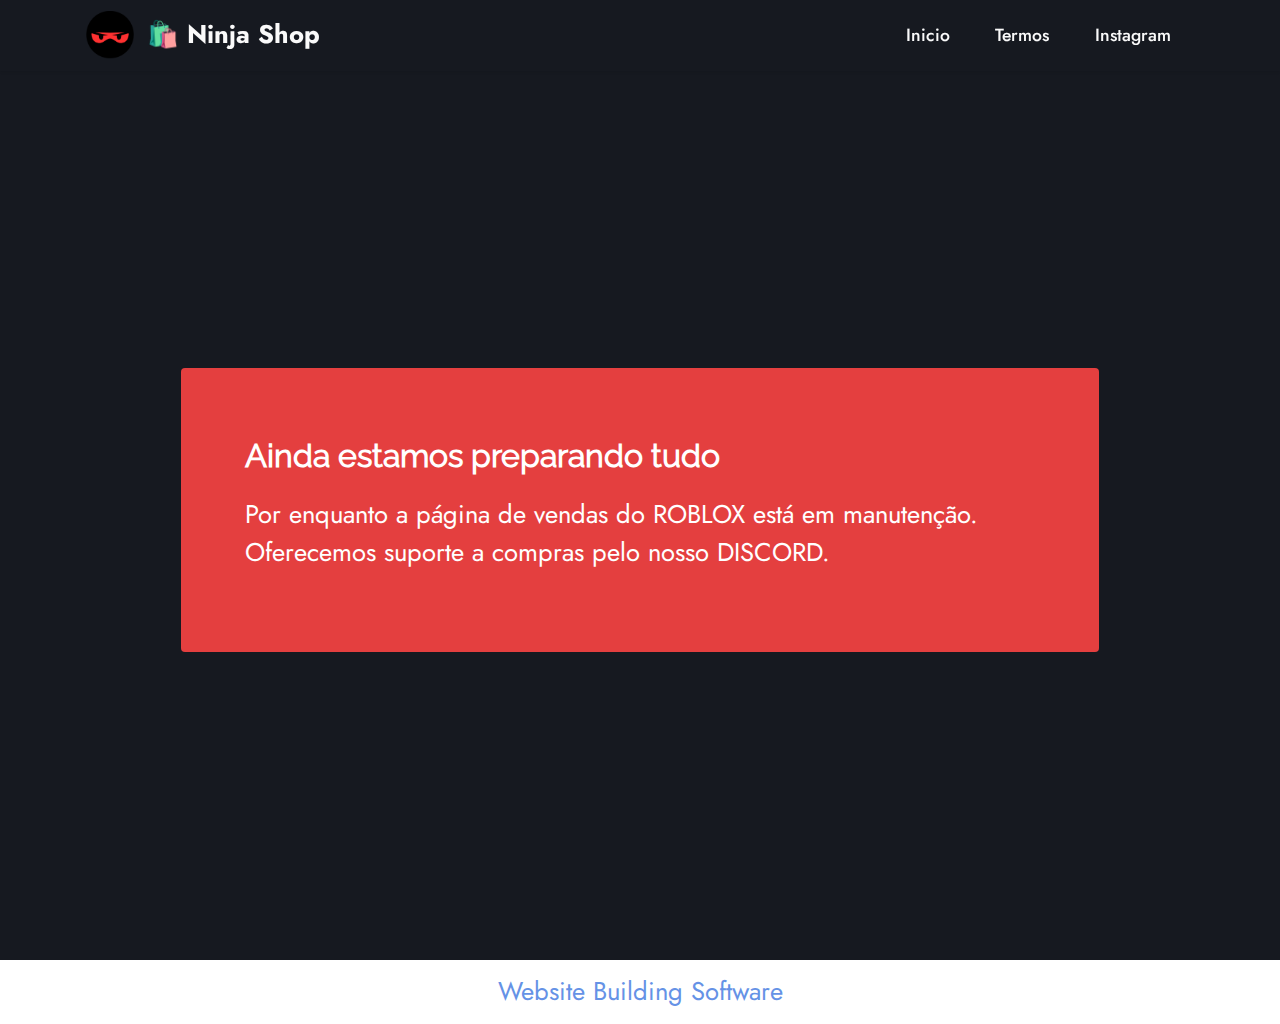
<file: page1.html>
<!DOCTYPE html>
<html  lang="en">
<head>
  <!-- Site made with Mobirise Website Builder v5.9.6, https://mobirise.com -->
  <meta charset="UTF-8">
  <meta http-equiv="X-UA-Compatible" content="IE=edge">
  <meta name="generator" content="Mobirise v5.9.6, mobirise.com">
  <meta name="viewport" content="width=device-width, initial-scale=1, minimum-scale=1">
  <link rel="shortcut icon" href="assets/images/green-black-simple-ninja-logo.png" type="image/x-icon">
  <meta name="description" content="">
  
  
  <title>roblox</title>
  <link rel="stylesheet" href="assets/bootstrap/css/bootstrap.min.css">
  <link rel="stylesheet" href="assets/bootstrap/css/bootstrap-grid.min.css">
  <link rel="stylesheet" href="assets/bootstrap/css/bootstrap-reboot.min.css">
  <link rel="stylesheet" href="assets/dropdown/css/style.css">
  <link rel="stylesheet" href="assets/socicon/css/styles.css">
  <link rel="stylesheet" href="assets/theme/css/style.css">
  <link href="assets/fonts/style.css" rel="stylesheet">
  <link rel="preload" href="https://fonts.googleapis.com/css?family=Jost:100,200,300,400,500,600,700,800,900,100i,200i,300i,400i,500i,600i,700i,800i,900i&display=swap" as="style" onload="this.onload=null;this.rel='stylesheet'">
  <noscript><link rel="stylesheet" href="https://fonts.googleapis.com/css?family=Jost:100,200,300,400,500,600,700,800,900,100i,200i,300i,400i,500i,600i,700i,800i,900i&display=swap"></noscript>
  <link rel="preload" as="style" href="assets/mobirise/css/mbr-additional.css"><link rel="stylesheet" href="assets/mobirise/css/mbr-additional.css" type="text/css">

  
  
  
</head>
<body>
  
  <section data-bs-version="5.1" class="menu menu2 cid-u3GYoNxqzz" once="menu" id="menu2-9">
    
    <nav class="navbar navbar-dropdown navbar-fixed-top navbar-expand-lg">
        <div class="container">
            <div class="navbar-brand">
                <span class="navbar-logo">
                    <a href="https://mobiri.se">
                        <img src="assets/images/green-black-simple-ninja-logo.png" alt="" style="height: 3rem;">
                    </a>
                </span>
                <span class="navbar-caption-wrap"><a class="navbar-caption text-white display-7" href="https://mobiri.se">🛍️ Ninja Shop</a></span>
            </div>
            <button class="navbar-toggler" type="button" data-toggle="collapse" data-bs-toggle="collapse" data-target="#navbarSupportedContent" data-bs-target="#navbarSupportedContent" aria-controls="navbarNavAltMarkup" aria-expanded="false" aria-label="Toggle navigation">
                <div class="hamburger">
                    <span></span>
                    <span></span>
                    <span></span>
                    <span></span>
                </div>
            </button>
            <div class="collapse navbar-collapse" id="navbarSupportedContent">
                <ul class="navbar-nav nav-dropdown nav-right" data-app-modern-menu="true"><li class="nav-item"><a class="nav-link link text-white display-4" href="https://mobiri.se">Inicio</a></li>
                    <li class="nav-item"><a class="nav-link link text-white display-4" href="https://mobiri.se">Termos</a></li>
                    <li class="nav-item"><a class="nav-link link text-white display-4" href="https://mobiri.se">Instagram</a>
                    </li></ul>
                
                
            </div>
        </div>
    </nav>
</section>

<section data-bs-version="5.1" class="content15 cid-u3K30gwKMg mbr-fullscreen" id="content15-s">

    

    
    
    <div class="container">
        <div class="row justify-content-center">
            <div class="card col-md-12 col-lg-10">
                <div class="card-wrapper">
                    <div class="card-box align-left">
                        <h4 class="card-title mbr-fonts-style mbr-white mb-3 display-5">
                            <strong>Ainda estamos preparando tudo</strong></h4>
                        <p class="mbr-text mbr-fonts-style display-7">Por enquanto a página de vendas do ROBLOX está em manutenção. Oferecemos suporte a compras pelo nosso DISCORD.</p>
                        
                    </div>
                </div>
            </div>
        </div>
    </div>
</section><section class="display-7" style="padding: 0;align-items: center;justify-content: center;flex-wrap: wrap;    align-content: center;display: flex;position: relative;height: 4rem;"><a href="https://mobiri.se/306747" style="flex: 1 1;height: 4rem;position: absolute;width: 100%;z-index: 1;"><img alt="" style="height: 4rem;" src="[data-uri]"></a><p style="margin: 0;text-align: center;" class="display-7">&#8204;</p><a style="z-index:1" href="https://mobirise.com"> Website Building Software</a></section><script src="assets/bootstrap/js/bootstrap.bundle.min.js"></script>  <script src="assets/smoothscroll/smooth-scroll.js"></script>  <script src="assets/ytplayer/index.js"></script>  <script src="assets/dropdown/js/navbar-dropdown.js"></script>  <script src="assets/theme/js/script.js"></script>  
  
  
</body>
</html>
</file>
<file: assets/dropdown/css/style.css>
.navbar-dropdown {
  left: 0;
  padding: 0;
  position: absolute;
  right: 0;
  top: 0;
  transition: all 0.45s ease;
  z-index: 1030;
  background: #282828; }
  .navbar-dropdown .navbar-logo {
    margin-right: 0.8rem;
    transition: margin 0.3s ease-in-out;
    vertical-align: middle; }
    .navbar-dropdown .navbar-logo img {
      height: 3.125rem;
      transition: all 0.3s ease-in-out; }
    .navbar-dropdown .navbar-logo.mbr-iconfont {
      font-size: 3.125rem;
      line-height: 3.125rem; }
  .navbar-dropdown .navbar-caption {
    font-weight: 700;
    white-space: normal;
    vertical-align: -4px;
    line-height: 3.125rem !important; }
    .navbar-dropdown .navbar-caption, .navbar-dropdown .navbar-caption:hover {
      color: inherit;
      text-decoration: none; }
  .navbar-dropdown .mbr-iconfont + .navbar-caption {
    vertical-align: -1px; }
  .navbar-dropdown.navbar-fixed-top {
    position: fixed; }
  .navbar-dropdown .navbar-brand span {
    vertical-align: -4px; }
  .navbar-dropdown.bg-color.transparent {
    background: none; }
  .navbar-dropdown.navbar-short .navbar-brand {
    padding: 0.625rem 0; }
    .navbar-dropdown.navbar-short .navbar-brand span {
      vertical-align: -1px; }
  .navbar-dropdown.navbar-short .navbar-caption {
    line-height: 2.375rem !important;
    vertical-align: -2px; }
  .navbar-dropdown.navbar-short .navbar-logo {
    margin-right: 0.5rem; }
    .navbar-dropdown.navbar-short .navbar-logo img {
      height: 2.375rem; }
    .navbar-dropdown.navbar-short .navbar-logo.mbr-iconfont {
      font-size: 2.375rem;
      line-height: 2.375rem; }
  .navbar-dropdown.navbar-short .mbr-table-cell {
    height: 3.625rem; }
  .navbar-dropdown .navbar-close {
    left: 0.6875rem;
    position: fixed;
    top: 0.75rem;
    z-index: 1000; }
  .navbar-dropdown .hamburger-icon {
    content: "";
    display: inline-block;
    vertical-align: middle;
    width: 16px;
    -webkit-box-shadow: 0 -6px 0 1px #282828,0 0 0 1px #282828,0 6px 0 1px #282828;
    -moz-box-shadow: 0 -6px 0 1px #282828,0 0 0 1px #282828,0 6px 0 1px #282828;
    box-shadow: 0 -6px 0 1px #282828,0 0 0 1px #282828,0 6px 0 1px #282828; }

.dropdown-menu .dropdown-toggle[data-toggle="dropdown-submenu"]::after {
  border-bottom: 0.35em solid transparent;
  border-left: 0.35em solid;
  border-right: 0;
  border-top: 0.35em solid transparent;
  margin-left: 0.3rem; }

.dropdown-menu .dropdown-item:focus {
  outline: 0; }

.nav-dropdown {
  font-size: 0.75rem;
  font-weight: 500;
  height: auto !important; }
  .nav-dropdown .nav-btn {
    padding-left: 1rem; }
  .nav-dropdown .link {
    margin: .667em 1.667em;
    font-weight: 500;
    padding: 0;
    transition: color .2s ease-in-out; }
    .nav-dropdown .link.dropdown-toggle {
      margin-right: 2.583em; }
      .nav-dropdown .link.dropdown-toggle::after {
        margin-left: .25rem;
        border-top: 0.35em solid;
        border-right: 0.35em solid transparent;
        border-left: 0.35em solid transparent;
        border-bottom: 0; }
      .nav-dropdown .link.dropdown-toggle[aria-expanded="true"] {
        margin: 0;
        padding: 0.667em 3.263em  0.667em 1.667em; }
  .nav-dropdown .link::after,
  .nav-dropdown .dropdown-item::after {
    color: inherit; }
  .nav-dropdown .btn {
    font-size: 0.75rem;
    font-weight: 700;
    letter-spacing: 0;
    margin-bottom: 0;
    padding-left: 1.25rem;
    padding-right: 1.25rem; }
  .nav-dropdown .dropdown-menu {
    border-radius: 0;
    border: 0;
    left: 0;
    margin: 0;
    padding-bottom: 1.25rem;
    padding-top: 1.25rem;
    position: relative; }
  .nav-dropdown .dropdown-submenu {
    margin-left: 0.125rem;
    top: 0; }
  .nav-dropdown .dropdown-item {
    font-weight: 500;
    line-height: 2;
    padding: 0.3846em 4.615em 0.3846em 1.5385em;
    position: relative;
    transition: color .2s ease-in-out, background-color .2s ease-in-out; }
    .nav-dropdown .dropdown-item::after {
      margin-top: -0.3077em;
      position: absolute;
      right: 1.1538em;
      top: 50%; }
    .nav-dropdown .dropdown-item:focus, .nav-dropdown .dropdown-item:hover {
      background: none; }

@media (max-width: 767px) {
  .nav-dropdown.navbar-toggleable-sm {
    bottom: 0;
    display: none;
    left: 0;
    overflow-x: hidden;
    position: fixed;
    top: 0;
    transform: translateX(-100%);
    -ms-transform: translateX(-100%);
    -webkit-transform: translateX(-100%);
    width: 18.75rem;
    z-index: 999; } }
.nav-dropdown.navbar-toggleable-xl {
  bottom: 0;
  display: none;
  left: 0;
  overflow-x: hidden;
  position: fixed;
  top: 0;
  transform: translateX(-100%);
  -ms-transform: translateX(-100%);
  -webkit-transform: translateX(-100%);
  width: 18.75rem;
  z-index: 999; }

.nav-dropdown-sm {
  display: block !important;
  overflow-x: hidden;
  overflow: auto;
  padding-top: 3.875rem; }
  .nav-dropdown-sm::after {
    content: "";
    display: block;
    height: 3rem;
    width: 100%; }
  .nav-dropdown-sm.collapse.in ~ .navbar-close {
    display: block !important; }
  .nav-dropdown-sm.collapsing, .nav-dropdown-sm.collapse.in {
    transform: translateX(0);
    -ms-transform: translateX(0);
    -webkit-transform: translateX(0);
    transition: all 0.25s ease-out;
    -webkit-transition: all 0.25s ease-out;
    background: #282828; }
  .nav-dropdown-sm.collapsing[aria-expanded="false"] {
    transform: translateX(-100%);
    -ms-transform: translateX(-100%);
    -webkit-transform: translateX(-100%); }
  .nav-dropdown-sm .nav-item {
    display: block;
    margin-left: 0 !important;
    padding-left: 0; }
  .nav-dropdown-sm .link,
  .nav-dropdown-sm .dropdown-item {
    border-top: 1px dotted rgba(255, 255, 255, 0.1);
    font-size: 0.8125rem;
    line-height: 1.6;
    margin: 0 !important;
    padding: 0.875rem 2.4rem 0.875rem 1.5625rem !important;
    position: relative;
    white-space: normal; }
    .nav-dropdown-sm .link:focus, .nav-dropdown-sm .link:hover,
    .nav-dropdown-sm .dropdown-item:focus,
    .nav-dropdown-sm .dropdown-item:hover {
      background: rgba(0, 0, 0, 0.2) !important;
      color: #c0a375; }
  .nav-dropdown-sm .nav-btn {
    position: relative;
    padding: 1.5625rem 1.5625rem 0 1.5625rem; }
    .nav-dropdown-sm .nav-btn::before {
      border-top: 1px dotted rgba(255, 255, 255, 0.1);
      content: "";
      left: 0;
      position: absolute;
      top: 0;
      width: 100%; }
    .nav-dropdown-sm .nav-btn + .nav-btn {
      padding-top: 0.625rem; }
      .nav-dropdown-sm .nav-btn + .nav-btn::before {
        display: none; }
  .nav-dropdown-sm .btn {
    padding: 0.625rem 0; }
  .nav-dropdown-sm .dropdown-toggle[data-toggle="dropdown-submenu"]::after {
    margin-left: .25rem;
    border-top: 0.35em solid;
    border-right: 0.35em solid transparent;
    border-left: 0.35em solid transparent;
    border-bottom: 0; }
  .nav-dropdown-sm .dropdown-toggle[data-toggle="dropdown-submenu"][aria-expanded="true"]::after {
    border-top: 0;
    border-right: 0.35em solid transparent;
    border-left: 0.35em solid transparent;
    border-bottom: 0.35em solid; }
  .nav-dropdown-sm .dropdown-menu {
    margin: 0;
    padding: 0;
    position: relative;
    top: 0;
    left: 0;
    width: 100%;
    border: 0;
    float: none;
    border-radius: 0;
    background: none; }
  .nav-dropdown-sm .dropdown-submenu {
    left: 100%;
    margin-left: 0.125rem;
    margin-top: -1.25rem;
    top: 0; }

.navbar-toggleable-sm .nav-dropdown .dropdown-menu {
  position: absolute; }

.navbar-toggleable-sm .nav-dropdown .dropdown-submenu {
  left: 100%;
  margin-left: 0.125rem;
  margin-top: -1.25rem;
  top: 0; }

.navbar-toggleable-sm.opened .nav-dropdown .dropdown-menu {
  position: relative; }

.navbar-toggleable-sm.opened .nav-dropdown .dropdown-submenu {
  left: 0;
  margin-left: 00rem;
  margin-top: 0rem;
  top: 0; }

.is-builder .nav-dropdown.collapsing {
  transition: none !important; }
</file>
<file: assets/socicon/css/styles.css>
@charset "UTF-8";

@font-face {
  font-family: 'Socicon';
  src:  url('../fonts/socicon.eot');
  src:  url('../fonts/socicon.eot?#iefix') format('embedded-opentype'),
    url('../fonts/socicon.woff2') format('woff2'),
    url('../fonts/socicon.ttf') format('truetype'),
    url('../fonts/socicon.woff') format('woff'),
    url('../fonts/socicon.svg#socicon') format('svg');
  font-weight: normal;
  font-style: normal;
  font-display: swap;
}

[data-icon]:before {
  font-family: "socicon" !important;
  content: attr(data-icon);
  font-style: normal !important;
  font-weight: normal !important;
  font-variant: normal !important;
  text-transform: none !important;
  speak: none;
  line-height: 1;
  -webkit-font-smoothing: antialiased;
  -moz-osx-font-smoothing: grayscale;
}

[class^="socicon-"], [class*=" socicon-"] {
  /* use !important to prevent issues with browser extensions that change fonts */
  font-family: 'Socicon' !important;
  speak: none;
  font-style: normal;
  font-weight: normal;
  font-variant: normal;
  text-transform: none;
  line-height: 1;

  /* Better Font Rendering =========== */
  -webkit-font-smoothing: antialiased;
  -moz-osx-font-smoothing: grayscale;
}

.socicon-eitaa:before {
  content: "\e97c";
}
.socicon-soroush:before {
  content: "\e97d";
}
.socicon-bale:before {
  content: "\e97e";
}
.socicon-zazzle:before {
  content: "\e97b";
}
.socicon-society6:before {
  content: "\e97a";
}
.socicon-redbubble:before {
  content: "\e979";
}
.socicon-avvo:before {
  content: "\e978";
}
.socicon-stitcher:before {
  content: "\e977";
}
.socicon-googlehangouts:before {
  content: "\e974";
}
.socicon-dlive:before {
  content: "\e975";
}
.socicon-vsco:before {
  content: "\e976";
}
.socicon-flipboard:before {
  content: "\e973";
}
.socicon-ubuntu:before {
  content: "\e958";
}
.socicon-artstation:before {
  content: "\e959";
}
.socicon-invision:before {
  content: "\e95a";
}
.socicon-torial:before {
  content: "\e95b";
}
.socicon-collectorz:before {
  content: "\e95c";
}
.socicon-seenthis:before {
  content: "\e95d";
}
.socicon-googleplaymusic:before {
  content: "\e95e";
}
.socicon-debian:before {
  content: "\e95f";
}
.socicon-filmfreeway:before {
  content: "\e960";
}
.socicon-gnome:before {
  content: "\e961";
}
.socicon-itchio:before {
  content: "\e962";
}
.socicon-jamendo:before {
  content: "\e963";
}
.socicon-mix:before {
  content: "\e964";
}
.socicon-sharepoint:before {
  content: "\e965";
}
.socicon-tinder:before {
  content: "\e966";
}
.socicon-windguru:before {
  content: "\e967";
}
.socicon-cdbaby:before {
  content: "\e968";
}
.socicon-elementaryos:before {
  content: "\e969";
}
.socicon-stage32:before {
  content: "\e96a";
}
.socicon-tiktok:before {
  content: "\e96b";
}
.socicon-gitter:before {
  content: "\e96c";
}
.socicon-letterboxd:before {
  content: "\e96d";
}
.socicon-threema:before {
  content: "\e96e";
}
.socicon-splice:before {
  content: "\e96f";
}
.socicon-metapop:before {
  content: "\e970";
}
.socicon-naver:before {
  content: "\e971";
}
.socicon-remote:before {
  content: "\e972";
}
.socicon-internet:before {
  content: "\e957";
}
.socicon-moddb:before {
  content: "\e94b";
}
.socicon-indiedb:before {
  content: "\e94c";
}
.socicon-traxsource:before {
  content: "\e94d";
}
.socicon-gamefor:before {
  content: "\e94e";
}
.socicon-pixiv:before {
  content: "\e94f";
}
.socicon-myanimelist:before {
  content: "\e950";
}
.socicon-blackberry:before {
  content: "\e951";
}
.socicon-wickr:before {
  content: "\e952";
}
.socicon-spip:before {
  content: "\e953";
}
.socicon-napster:before {
  content: "\e954";
}
.socicon-beatport:before {
  content: "\e955";
}
.socicon-hackerone:before {
  content: "\e956";
}
.socicon-hackernews:before {
  content: "\e946";
}
.socicon-smashwords:before {
  content: "\e947";
}
.socicon-kobo:before {
  content: "\e948";
}
.socicon-bookbub:before {
  content: "\e949";
}
.socicon-mailru:before {
  content: "\e94a";
}
.socicon-gitlab:before {
  content: "\e945";
}
.socicon-instructables:before {
  content: "\e944";
}
.socicon-portfolio:before {
  content: "\e943";
}
.socicon-codered:before {
  content: "\e940";
}
.socicon-origin:before {
  content: "\e941";
}
.socicon-nextdoor:before {
  content: "\e942";
}
.socicon-udemy:before {
  content: "\e93f";
}
.socicon-livemaster:before {
  content: "\e93e";
}
.socicon-crunchbase:before {
  content: "\e93b";
}
.socicon-homefy:before {
  content: "\e93c";
}
.socicon-calendly:before {
  content: "\e93d";
}
.socicon-realtor:before {
  content: "\e90f";
}
.socicon-tidal:before {
  content: "\e910";
}
.socicon-qobuz:before {
  content: "\e911";
}
.socicon-natgeo:before {
  content: "\e912";
}
.socicon-mastodon:before {
  content: "\e913";
}
.socicon-unsplash:before {
  content: "\e914";
}
.socicon-homeadvisor:before {
  content: "\e915";
}
.socicon-angieslist:before {
  content: "\e916";
}
.socicon-codepen:before {
  content: "\e917";
}
.socicon-slack:before {
  content: "\e918";
}
.socicon-openaigym:before {
  content: "\e919";
}
.socicon-logmein:before {
  content: "\e91a";
}
.socicon-fiverr:before {
  content: "\e91b";
}
.socicon-gotomeeting:before {
  content: "\e91c";
}
.socicon-aliexpress:before {
  content: "\e91d";
}
.socicon-guru:before {
  content: "\e91e";
}
.socicon-appstore:before {
  content: "\e91f";
}
.socicon-homes:before {
  content: "\e920";
}
.socicon-zoom:before {
  content: "\e921";
}
.socicon-alibaba:before {
  content: "\e922";
}
.socicon-craigslist:before {
  content: "\e923";
}
.socicon-wix:before {
  content: "\e924";
}
.socicon-redfin:before {
  content: "\e925";
}
.socicon-googlecalendar:before {
  content: "\e926";
}
.socicon-shopify:before {
  content: "\e927";
}
.socicon-freelancer:before {
  content: "\e928";
}
.socicon-seedrs:before {
  content: "\e929";
}
.socicon-bing:before {
  content: "\e92a";
}
.socicon-doodle:before {
  content: "\e92b";
}
.socicon-bonanza:before {
  content: "\e92c";
}
.socicon-squarespace:before {
  content: "\e92d";
}
.socicon-toptal:before {
  content: "\e92e";
}
.socicon-gust:before {
  content: "\e92f";
}
.socicon-ask:before {
  content: "\e930";
}
.socicon-trulia:before {
  content: "\e931";
}
.socicon-loomly:before {
  content: "\e932";
}
.socicon-ghost:before {
  content: "\e933";
}
.socicon-upwork:before {
  content: "\e934";
}
.socicon-fundable:before {
  content: "\e935";
}
.socicon-booking:before {
  content: "\e936";
}
.socicon-googlemaps:before {
  content: "\e937";
}
.socicon-zillow:before {
  content: "\e938";
}
.socicon-niconico:before {
  content: "\e939";
}
.socicon-toneden:before {
  content: "\e93a";
}
.socicon-augment:before {
  content: "\e908";
}
.socicon-bitbucket:before {
  content: "\e909";
}
.socicon-fyuse:before {
  content: "\e90a";
}
.socicon-yt-gaming:before {
  content: "\e90b";
}
.socicon-sketchfab:before {
  content: "\e90c";
}
.socicon-mobcrush:before {
  content: "\e90d";
}
.socicon-microsoft:before {
  content: "\e90e";
}
.socicon-pandora:before {
  content: "\e907";
}
.socicon-messenger:before {
  content: "\e906";
}
.socicon-gamewisp:before {
  content: "\e905";
}
.socicon-bloglovin:before {
  content: "\e904";
}
.socicon-tunein:before {
  content: "\e903";
}
.socicon-gamejolt:before {
  content: "\e901";
}
.socicon-trello:before {
  content: "\e902";
}
.socicon-spreadshirt:before {
  content: "\e900";
}
.socicon-500px:before {
  content: "\e000";
}
.socicon-8tracks:before {
  content: "\e001";
}
.socicon-airbnb:before {
  content: "\e002";
}
.socicon-alliance:before {
  content: "\e003";
}
.socicon-amazon:before {
  content: "\e004";
}
.socicon-amplement:before {
  content: "\e005";
}
.socicon-android:before {
  content: "\e006";
}
.socicon-angellist:before {
  content: "\e007";
}
.socicon-apple:before {
  content: "\e008";
}
.socicon-appnet:before {
  content: "\e009";
}
.socicon-baidu:before {
  content: "\e00a";
}
.socicon-bandcamp:before {
  content: "\e00b";
}
.socicon-battlenet:before {
  content: "\e00c";
}
.socicon-mixer:before {
  content: "\e00d";
}
.socicon-bebee:before {
  content: "\e00e";
}
.socicon-bebo:before {
  content: "\e00f";
}
.socicon-behance:before {
  content: "\e010";
}
.socicon-blizzard:before {
  content: "\e011";
}
.socicon-blogger:before {
  content: "\e012";
}
.socicon-buffer:before {
  content: "\e013";
}
.socicon-chrome:before {
  content: "\e014";
}
.socicon-coderwall:before {
  content: "\e015";
}
.socicon-curse:before {
  content: "\e016";
}
.socicon-dailymotion:before {
  content: "\e017";
}
.socicon-deezer:before {
  content: "\e018";
}
.socicon-delicious:before {
  content: "\e019";
}
.socicon-deviantart:before {
  content: "\e01a";
}
.socicon-diablo:before {
  content: "\e01b";
}
.socicon-digg:before {
  content: "\e01c";
}
.socicon-discord:before {
  content: "\e01d";
}
.socicon-disqus:before {
  content: "\e01e";
}
.socicon-douban:before {
  content: "\e01f";
}
.socicon-draugiem:before {
  content: "\e020";
}
.socicon-dribbble:before {
  content: "\e021";
}
.socicon-drupal:before {
  content: "\e022";
}
.socicon-ebay:before {
  content: "\e023";
}
.socicon-ello:before {
  content: "\e024";
}
.socicon-endomodo:before {
  content: "\e025";
}
.socicon-envato:before {
  content: "\e026";
}
.socicon-etsy:before {
  content: "\e027";
}
.socicon-facebook:before {
  content: "\e028";
}
.socicon-feedburner:before {
  content: "\e029";
}
.socicon-filmweb:before {
  content: "\e02a";
}
.socicon-firefox:before {
  content: "\e02b";
}
.socicon-flattr:before {
  content: "\e02c";
}
.socicon-flickr:before {
  content: "\e02d";
}
.socicon-formulr:before {
  content: "\e02e";
}
.socicon-forrst:before {
  content: "\e02f";
}
.socicon-foursquare:before {
  content: "\e030";
}
.socicon-friendfeed:before {
  content: "\e031";
}
.socicon-github:before {
  content: "\e032";
}
.socicon-goodreads:before {
  content: "\e033";
}
.socicon-google:before {
  content: "\e034";
}
.socicon-googlescholar:before {
  content: "\e035";
}
.socicon-googlegroups:before {
  content: "\e036";
}
.socicon-googlephotos:before {
  content: "\e037";
}
.socicon-googleplus:before {
  content: "\e038";
}
.socicon-grooveshark:before {
  content: "\e039";
}
.socicon-hackerrank:before {
  content: "\e03a";
}
.socicon-hearthstone:before {
  content: "\e03b";
}
.socicon-hellocoton:before {
  content: "\e03c";
}
.socicon-heroes:before {
  content: "\e03d";
}
.socicon-smashcast:before {
  content: "\e03e";
}
.socicon-horde:before {
  content: "\e03f";
}
.socicon-houzz:before {
  content: "\e040";
}
.socicon-icq:before {
  content: "\e041";
}
.socicon-identica:before {
  content: "\e042";
}
.socicon-imdb:before {
  content: "\e043";
}
.socicon-instagram:before {
  content: "\e044";
}
.socicon-issuu:before {
  content: "\e045";
}
.socicon-istock:before {
  content: "\e046";
}
.socicon-itunes:before {
  content: "\e047";
}
.socicon-keybase:before {
  content: "\e048";
}
.socicon-lanyrd:before {
  content: "\e049";
}
.socicon-lastfm:before {
  content: "\e04a";
}
.socicon-line:before {
  content: "\e04b";
}
.socicon-linkedin:before {
  content: "\e04c";
}
.socicon-livejournal:before {
  content: "\e04d";
}
.socicon-lyft:before {
  content: "\e04e";
}
.socicon-macos:before {
  content: "\e04f";
}
.socicon-mail:before {
  content: "\e050";
}
.socicon-medium:before {
  content: "\e051";
}
.socicon-meetup:before {
  content: "\e052";
}
.socicon-mixcloud:before {
  content: "\e053";
}
.socicon-modelmayhem:before {
  content: "\e054";
}
.socicon-mumble:before {
  content: "\e055";
}
.socicon-myspace:before {
  content: "\e056";
}
.socicon-newsvine:before {
  content: "\e057";
}
.socicon-nintendo:before {
  content: "\e058";
}
.socicon-npm:before {
  content: "\e059";
}
.socicon-odnoklassniki:before {
  content: "\e05a";
}
.socicon-openid:before {
  content: "\e05b";
}
.socicon-opera:before {
  content: "\e05c";
}
.socicon-outlook:before {
  content: "\e05d";
}
.socicon-overwatch:before {
  content: "\e05e";
}
.socicon-patreon:before {
  content: "\e05f";
}
.socicon-paypal:before {
  content: "\e060";
}
.socicon-periscope:before {
  content: "\e061";
}
.socicon-persona:before {
  content: "\e062";
}
.socicon-pinterest:before {
  content: "\e063";
}
.socicon-play:before {
  content: "\e064";
}
.socicon-player:before {
  content: "\e065";
}
.socicon-playstation:before {
  content: "\e066";
}
.socicon-pocket:before {
  content: "\e067";
}
.socicon-qq:before {
  content: "\e068";
}
.socicon-quora:before {
  content: "\e069";
}
.socicon-raidcall:before {
  content: "\e06a";
}
.socicon-ravelry:before {
  content: "\e06b";
}
.socicon-reddit:before {
  content: "\e06c";
}
.socicon-renren:before {
  content: "\e06d";
}
.socicon-researchgate:before {
  content: "\e06e";
}
.socicon-residentadvisor:before {
  content: "\e06f";
}
.socicon-reverbnation:before {
  content: "\e070";
}
.socicon-rss:before {
  content: "\e071";
}
.socicon-sharethis:before {
  content: "\e072";
}
.socicon-skype:before {
  content: "\e073";
}
.socicon-slideshare:before {
  content: "\e074";
}
.socicon-smugmug:before {
  content: "\e075";
}
.socicon-snapchat:before {
  content: "\e076";
}
.socicon-songkick:before {
  content: "\e077";
}
.socicon-soundcloud:before {
  content: "\e078";
}
.socicon-spotify:before {
  content: "\e079";
}
.socicon-stackexchange:before {
  content: "\e07a";
}
.socicon-stackoverflow:before {
  content: "\e07b";
}
.socicon-starcraft:before {
  content: "\e07c";
}
.socicon-stayfriends:before {
  content: "\e07d";
}
.socicon-steam:before {
  content: "\e07e";
}
.socicon-storehouse:before {
  content: "\e07f";
}
.socicon-strava:before {
  content: "\e080";
}
.socicon-streamjar:before {
  content: "\e081";
}
.socicon-stumbleupon:before {
  content: "\e082";
}
.socicon-swarm:before {
  content: "\e083";
}
.socicon-teamspeak:before {
  content: "\e084";
}
.socicon-teamviewer:before {
  content: "\e085";
}
.socicon-technorati:before {
  content: "\e086";
}
.socicon-telegram:before {
  content: "\e087";
}
.socicon-tripadvisor:before {
  content: "\e088";
}
.socicon-tripit:before {
  content: "\e089";
}
.socicon-triplej:before {
  content: "\e08a";
}
.socicon-tumblr:before {
  content: "\e08b";
}
.socicon-twitch:before {
  content: "\e08c";
}
.socicon-twitter:before {
  content: "\e08d";
}
.socicon-uber:before {
  content: "\e08e";
}
.socicon-ventrilo:before {
  content: "\e08f";
}
.socicon-viadeo:before {
  content: "\e090";
}
.socicon-viber:before {
  content: "\e091";
}
.socicon-viewbug:before {
  content: "\e092";
}
.socicon-vimeo:before {
  content: "\e093";
}
.socicon-vine:before {
  content: "\e094";
}
.socicon-vkontakte:before {
  content: "\e095";
}
.socicon-warcraft:before {
  content: "\e096";
}
.socicon-wechat:before {
  content: "\e097";
}
.socicon-weibo:before {
  content: "\e098";
}
.socicon-whatsapp:before {
  content: "\e099";
}
.socicon-wikipedia:before {
  content: "\e09a";
}
.socicon-windows:before {
  content: "\e09b";
}
.socicon-wordpress:before {
  content: "\e09c";
}
.socicon-wykop:before {
  content: "\e09d";
}
.socicon-xbox:before {
  content: "\e09e";
}
.socicon-xing:before {
  content: "\e09f";
}
.socicon-yahoo:before {
  content: "\e0a0";
}
.socicon-yammer:before {
  content: "\e0a1";
}
.socicon-yandex:before {
  content: "\e0a2";
}
.socicon-yelp:before {
  content: "\e0a3";
}
.socicon-younow:before {
  content: "\e0a4";
}
.socicon-youtube:before {
  content: "\e0a5";
}
.socicon-zapier:before {
  content: "\e0a6";
}
.socicon-zerply:before {
  content: "\e0a7";
}
.socicon-zomato:before {
  content: "\e0a8";
}
.socicon-zynga:before {
  content: "\e0a9";
}
</file>
<file: assets/theme/css/style.css>
@charset "UTF-8";
section {
  background-color: #ffffff;
}

body {
  font-style: normal;
  line-height: 1.5;
  font-weight: 400;
  color: #232323;
  position: relative;
}

button {
  background-color: transparent;
  border-color: transparent;
}

section,
.container,
.container-fluid {
  position: relative;
  word-wrap: break-word;
}

a.mbr-iconfont:hover {
  text-decoration: none;
}

.article .lead p,
.article .lead ul,
.article .lead ol,
.article .lead pre,
.article .lead blockquote {
  margin-bottom: 0;
}

a {
  font-style: normal;
  font-weight: 400;
  cursor: pointer;
}
a, a:hover {
  text-decoration: none;
}

.mbr-section-title {
  font-style: normal;
  line-height: 1.3;
}

.mbr-section-subtitle {
  line-height: 1.3;
}

.mbr-text {
  font-style: normal;
  line-height: 1.7;
}

h1,
h2,
h3,
h4,
h5,
h6,
.display-1,
.display-2,
.display-4,
.display-5,
.display-7,
span,
p,
a {
  line-height: 1;
  word-break: break-word;
  word-wrap: break-word;
  font-weight: 400;
}

b,
strong {
  font-weight: bold;
}

input:-webkit-autofill, input:-webkit-autofill:hover, input:-webkit-autofill:focus, input:-webkit-autofill:active {
  transition-delay: 9999s;
  -webkit-transition-property: background-color, color;
  transition-property: background-color, color;
}

textarea[type=hidden] {
  display: none;
}

section {
  background-position: 50% 50%;
  background-repeat: no-repeat;
  background-size: cover;
}
section .mbr-background-video,
section .mbr-background-video-preview {
  position: absolute;
  bottom: 0;
  left: 0;
  right: 0;
  top: 0;
}

.hidden {
  visibility: hidden;
}

.mbr-z-index20 {
  z-index: 20;
}

/*! Base colors */
.mbr-white {
  color: #ffffff;
}

.mbr-black {
  color: #111111;
}

.mbr-bg-white {
  background-color: #ffffff;
}

.mbr-bg-black {
  background-color: #000000;
}

/*! Text-aligns */
.align-left {
  text-align: left;
}

.align-center {
  text-align: center;
}

.align-right {
  text-align: right;
}

/*! Font-weight  */
.mbr-light {
  font-weight: 300;
}

.mbr-regular {
  font-weight: 400;
}

.mbr-semibold {
  font-weight: 500;
}

.mbr-bold {
  font-weight: 700;
}

/*! Media  */
.media-content {
  flex-basis: 100%;
}

.media-container-row {
  display: flex;
  flex-direction: row;
  flex-wrap: wrap;
  justify-content: center;
  align-content: center;
  align-items: start;
}
.media-container-row .media-size-item {
  width: 400px;
}

.media-container-column {
  display: flex;
  flex-direction: column;
  flex-wrap: wrap;
  justify-content: center;
  align-content: center;
  align-items: stretch;
}
.media-container-column > * {
  width: 100%;
}

@media (min-width: 992px) {
  .media-container-row {
    flex-wrap: nowrap;
  }
}
figure {
  margin-bottom: 0;
  overflow: hidden;
}

figure[mbr-media-size] {
  transition: width 0.1s;
}

img,
iframe {
  display: block;
  width: 100%;
}

.card {
  background-color: transparent;
  border: none;
}

.card-box {
  width: 100%;
}

.card-img {
  text-align: center;
  flex-shrink: 0;
  -webkit-flex-shrink: 0;
}

.media {
  max-width: 100%;
  margin: 0 auto;
}

.mbr-figure {
  align-self: center;
}

.media-container > div {
  max-width: 100%;
}

.mbr-figure img,
.card-img img {
  width: 100%;
}

@media (max-width: 991px) {
  .media-size-item {
    width: auto !important;
  }

  .media {
    width: auto;
  }

  .mbr-figure {
    width: 100% !important;
  }
}
/*! Buttons */
.mbr-section-btn {
  margin-left: -0.6rem;
  margin-right: -0.6rem;
  font-size: 0;
}

.btn {
  font-weight: 600;
  border-width: 1px;
  font-style: normal;
  margin: 0.6rem 0.6rem;
  white-space: normal;
  transition: all 0.2s ease-in-out;
  display: inline-flex;
  align-items: center;
  justify-content: center;
  word-break: break-word;
}

.btn-sm {
  font-weight: 600;
  letter-spacing: 0px;
  transition: all 0.3s ease-in-out;
}

.btn-md {
  font-weight: 600;
  letter-spacing: 0px;
  transition: all 0.3s ease-in-out;
}

.btn-lg {
  font-weight: 600;
  letter-spacing: 0px;
  transition: all 0.3s ease-in-out;
}

.btn-form {
  margin: 0;
}
.btn-form:hover {
  cursor: pointer;
}

nav .mbr-section-btn {
  margin-left: 0rem;
  margin-right: 0rem;
}

/*! Btn icon margin */
.btn .mbr-iconfont,
.btn.btn-sm .mbr-iconfont {
  order: 1;
  cursor: pointer;
  margin-left: 0.5rem;
  vertical-align: sub;
}

.btn.btn-md .mbr-iconfont,
.btn.btn-md .mbr-iconfont {
  margin-left: 0.8rem;
}

.mbr-regular {
  font-weight: 400;
}

.mbr-semibold {
  font-weight: 500;
}

.mbr-bold {
  font-weight: 700;
}

[type=submit] {
  -webkit-appearance: none;
}

/*! Full-screen */
.mbr-fullscreen .mbr-overlay {
  min-height: 100vh;
}

.mbr-fullscreen {
  display: flex;
  display: -moz-flex;
  display: -ms-flex;
  display: -o-flex;
  align-items: center;
  min-height: 100vh;
  padding-top: 3rem;
  padding-bottom: 3rem;
}

/*! Map */
.map {
  height: 25rem;
  position: relative;
}
.map iframe {
  width: 100%;
  height: 100%;
}

/*! Scroll to top arrow */
.mbr-arrow-up {
  bottom: 25px;
  right: 90px;
  position: fixed;
  text-align: right;
  z-index: 5000;
  color: #ffffff;
  font-size: 22px;
}

.mbr-arrow-up a {
  background: rgba(0, 0, 0, 0.2);
  border-radius: 50%;
  color: #fff;
  display: inline-block;
  height: 60px;
  width: 60px;
  border: 2px solid #fff;
  outline-style: none !important;
  position: relative;
  text-decoration: none;
  transition: all 0.3s ease-in-out;
  cursor: pointer;
  text-align: center;
}
.mbr-arrow-up a:hover {
  background-color: rgba(0, 0, 0, 0.4);
}
.mbr-arrow-up a i {
  line-height: 60px;
}

.mbr-arrow-up-icon {
  display: block;
  color: #fff;
}

.mbr-arrow-up-icon::before {
  content: "›";
  display: inline-block;
  font-family: serif;
  font-size: 22px;
  line-height: 1;
  font-style: normal;
  position: relative;
  top: 6px;
  left: -4px;
  transform: rotate(-90deg);
}

/*! Arrow Down */
.mbr-arrow {
  position: absolute;
  bottom: 45px;
  left: 50%;
  width: 60px;
  height: 60px;
  cursor: pointer;
  background-color: rgba(80, 80, 80, 0.5);
  border-radius: 50%;
  transform: translateX(-50%);
}
@media (max-width: 767px) {
  .mbr-arrow {
    display: none;
  }
}
.mbr-arrow > a {
  display: inline-block;
  text-decoration: none;
  outline-style: none;
  -webkit-animation: arrowdown 1.7s ease-in-out infinite;
          animation: arrowdown 1.7s ease-in-out infinite;
  color: #ffffff;
}
.mbr-arrow > a > i {
  position: absolute;
  top: -2px;
  left: 15px;
  font-size: 2rem;
}

#scrollToTop a i::before {
  content: "";
  position: absolute;
  display: block;
  border-bottom: 2.5px solid #fff;
  border-left: 2.5px solid #fff;
  width: 27.8%;
  height: 27.8%;
  left: 50%;
  top: 51%;
  transform: translateY(-30%) translateX(-50%) rotate(135deg);
}

@keyframes arrowdown {
  0% {
    transform: translateY(0px);
  }
  50% {
    transform: translateY(-5px);
  }
  100% {
    transform: translateY(0px);
  }
}
@-webkit-keyframes arrowdown {
  0% {
    transform: translateY(0px);
  }
  50% {
    transform: translateY(-5px);
  }
  100% {
    transform: translateY(0px);
  }
}
@media (max-width: 500px) {
  .mbr-arrow-up {
    left: 0;
    right: 0;
    text-align: center;
  }
}
/*Gradients animation*/
@keyframes gradient-animation {
  from {
    background-position: 0% 100%;
    -webkit-animation-timing-function: ease-in-out;
            animation-timing-function: ease-in-out;
  }
  to {
    background-position: 100% 0%;
    -webkit-animation-timing-function: ease-in-out;
            animation-timing-function: ease-in-out;
  }
}
@-webkit-keyframes gradient-animation {
  from {
    background-position: 0% 100%;
    -webkit-animation-timing-function: ease-in-out;
            animation-timing-function: ease-in-out;
  }
  to {
    background-position: 100% 0%;
    -webkit-animation-timing-function: ease-in-out;
            animation-timing-function: ease-in-out;
  }
}
.bg-gradient {
  background-size: 200% 200%;
  animation: gradient-animation 5s infinite alternate;
  -webkit-animation: gradient-animation 5s infinite alternate;
}

.menu .navbar-brand {
  display: -webkit-flex;
}
.menu .navbar-brand span {
  display: flex;
  display: -webkit-flex;
}
.menu .navbar-brand .navbar-caption-wrap {
  display: -webkit-flex;
}
.menu .navbar-brand .navbar-logo img {
  display: -webkit-flex;
  width: auto;
}
@media (min-width: 768px) and (max-width: 991px) {
  .menu .navbar-toggleable-sm .navbar-nav {
    display: -ms-flexbox;
  }
}
@media (max-width: 991px) {
  .menu .navbar-collapse {
    max-height: 93.5vh;
  }
  .menu .navbar-collapse.show {
    overflow: auto;
  }
}
@media (min-width: 992px) {
  .menu .navbar-nav.nav-dropdown {
    display: -webkit-flex;
  }
  .menu .navbar-toggleable-sm .navbar-collapse {
    display: -webkit-flex !important;
  }
  .menu .collapsed .navbar-collapse {
    max-height: 93.5vh;
  }
  .menu .collapsed .navbar-collapse.show {
    overflow: auto;
  }
}
@media (max-width: 767px) {
  .menu .navbar-collapse {
    max-height: 80vh;
  }
}

.nav-link .mbr-iconfont {
  margin-right: 0.5rem;
}

.navbar {
  display: -webkit-flex;
  -webkit-flex-wrap: wrap;
  -webkit-align-items: center;
  -webkit-justify-content: space-between;
}

.navbar-collapse {
  -webkit-flex-basis: 100%;
  -webkit-flex-grow: 1;
  -webkit-align-items: center;
}

.nav-dropdown .link {
  padding: 0.667em 1.667em !important;
  margin: 0 !important;
}

.nav {
  display: -webkit-flex;
  -webkit-flex-wrap: wrap;
}

.row {
  display: -webkit-flex;
  -webkit-flex-wrap: wrap;
}

.justify-content-center {
  -webkit-justify-content: center;
}

.form-inline {
  display: -webkit-flex;
}

.card-wrapper {
  -webkit-flex: 1;
}

.carousel-control {
  z-index: 10;
  display: -webkit-flex;
}

.carousel-controls {
  display: -webkit-flex;
}

.media {
  display: -webkit-flex;
}

.form-group:focus {
  outline: none;
}

.jq-selectbox__select {
  padding: 7px 0;
  position: relative;
}

.jq-selectbox__dropdown {
  overflow: hidden;
  border-radius: 10px;
  position: absolute;
  top: 100%;
  left: 0 !important;
  width: 100% !important;
}

.jq-selectbox__trigger-arrow {
  right: 0;
  transform: translateY(-50%);
}

.jq-selectbox li {
  padding: 1.07em 0.5em;
}

input[type=range] {
  padding-left: 0 !important;
  padding-right: 0 !important;
}

.modal-dialog,
.modal-content {
  height: 100%;
}

.modal-dialog .carousel-inner {
  height: calc(100vh - 1.75rem);
}
@media (max-width: 575px) {
  .modal-dialog .carousel-inner {
    height: calc(100vh - 1rem);
  }
}

.carousel-item {
  text-align: center;
}

.carousel-item img {
  margin: auto;
}

.navbar-toggler {
  align-self: flex-start;
  padding: 0.25rem 0.75rem;
  font-size: 1.25rem;
  line-height: 1;
  background: transparent;
  border: 1px solid transparent;
  border-radius: 0.25rem;
}

.navbar-toggler:focus,
.navbar-toggler:hover {
  text-decoration: none;
  box-shadow: none;
}

.navbar-toggler-icon {
  display: inline-block;
  width: 1.5em;
  height: 1.5em;
  vertical-align: middle;
  content: "";
  background: no-repeat center center;
  background-size: 100% 100%;
}

.navbar-toggler-left {
  position: absolute;
  left: 1rem;
}

.navbar-toggler-right {
  position: absolute;
  right: 1rem;
}

.card-img {
  width: auto;
}

.menu .navbar.collapsed:not(.beta-menu) {
  flex-direction: column;
}

.carousel-item.active,
.carousel-item-next,
.carousel-item-prev {
  display: flex;
}

.note-air-layout .dropup .dropdown-menu,
.note-air-layout .navbar-fixed-bottom .dropdown .dropdown-menu {
  bottom: initial !important;
}

html,
body {
  height: auto;
  min-height: 100vh;
}

.dropup .dropdown-toggle::after {
  display: none;
}

.form-asterisk {
  font-family: initial;
  position: absolute;
  top: -2px;
  font-weight: normal;
}

.form-control-label {
  position: relative;
  cursor: pointer;
  margin-bottom: 0.357em;
  padding: 0;
}

.alert {
  color: #ffffff;
  border-radius: 0;
  border: 0;
  font-size: 1.1rem;
  line-height: 1.5;
  margin-bottom: 1.875rem;
  padding: 1.25rem;
  position: relative;
  text-align: center;
}
.alert.alert-form::after {
  background-color: inherit;
  bottom: -7px;
  content: "";
  display: block;
  height: 14px;
  left: 50%;
  margin-left: -7px;
  position: absolute;
  transform: rotate(45deg);
  width: 14px;
}

.form-control {
  background-color: #ffffff;
  background-clip: border-box;
  color: #232323;
  line-height: 1rem !important;
  height: auto;
  padding: 0.6rem 1.2rem;
  transition: border-color 0.25s ease 0s;
  border: 1px solid transparent !important;
  border-radius: 4px;
  box-shadow: rgba(0, 0, 0, 0.07) 0px 1px 1px 0px, rgba(0, 0, 0, 0.07) 0px 1px 3px 0px, rgba(0, 0, 0, 0.03) 0px 0px 0px 1px;
}
.form-active .form-control:invalid {
  border-color: red;
}

form .row {
  margin-left: -0.6rem;
  margin-right: -0.6rem;
}
form .row [class*=col] {
  padding-left: 0.6rem;
  padding-right: 0.6rem;
}

form .mbr-section-btn {
  margin: 0;
  padding-left: 0.6rem;
  padding-right: 0.6rem;
}

form .btn {
  display: flex;
  padding: 0.6rem 1.2rem;
  margin: 0;
}

form .form-check-input {
  margin-top: 0.5;
}

textarea.form-control {
  line-height: 1.5rem !important;
}

.form-group {
  margin-bottom: 1.2rem;
}

.form-control,
form .btn {
  min-height: 48px;
}

.gdpr-block label span.textGDPR input[name=gdpr] {
  top: 7px;
}

.form-control:focus {
  box-shadow: none;
}

:focus {
  outline: none;
}

.mbr-overlay {
  background-color: #000;
  bottom: 0;
  left: 0;
  opacity: 0.5;
  position: absolute;
  right: 0;
  top: 0;
  z-index: 0;
  pointer-events: none;
}

blockquote {
  font-style: italic;
  padding: 3rem;
  font-size: 1.09rem;
  position: relative;
  border-left: 3px solid;
}

ul,
ol,
pre,
blockquote {
  margin-bottom: 2.3125rem;
}

.mt-4 {
  margin-top: 2rem !important;
}

.mb-4 {
  margin-bottom: 2rem !important;
}

@media (min-width: 992px) {
  .container {
    padding-left: 16px;
    padding-right: 16px;
  }

  .row {
    margin-left: -16px;
    margin-right: -16px;
  }
  .row > [class*=col] {
    padding-left: 16px;
    padding-right: 16px;
  }
}
@media (min-width: 768px) {
  .container-fluid {
    padding-left: 32px;
    padding-right: 32px;
  }
}
@media (min-width: 768px) and (max-width: 991px) {
  .mbr-container {
    padding-left: 32px;
    padding-right: 32px;
  }
}
@media (max-width: 767px) {
  .mbr-container {
    padding-left: 16px;
    padding-right: 16px;
  }
}
.card-wrapper,
.item-wrapper {
  overflow: hidden;
}

.app-video-wrapper > img {
  opacity: 1;
}

.item {
  position: relative;
}

.dropdown-menu .dropdown-menu {
  left: 100%;
}

.dropdown-item + .dropdown-menu {
  display: none;
}

.dropdown-item:hover + .dropdown-menu,
.dropdown-menu:hover {
  display: block;
}

@media (min-aspect-ratio: 16/9) {
  .mbr-video-foreground {
    height: 300% !important;
    top: -100% !important;
  }
}
@media (max-aspect-ratio: 16/9) {
  .mbr-video-foreground {
    width: 300% !important;
    left: -100% !important;
  }
}.engine {
	position: absolute;
	text-indent: -2400px;
	text-align: center;
	padding: 0;
	top: 0;
	left: -2400px;
}
</file>
<file: assets/fonts/style.css>
@font-face {
   font-family: 'Raleway-Regular';
   font-display: swap;
   src: url('Raleway-Regular/font.ttf');
}
</file>
<file: assets/mobirise/css/mbr-additional.css>
.btn {
  border-width: 2px;
}
body {
  font-family: Jost;
}
.display-1 {
  font-family: 'Jost', sans-serif;
  font-size: 4.6rem;
  line-height: 1.1;
}
.display-1 > .mbr-iconfont {
  font-size: 5.75rem;
}
.display-2 {
  font-family: 'Raleway-Regular';
  font-size: 3rem;
  line-height: 1.1;
}
.display-2 > .mbr-iconfont {
  font-size: 3.75rem;
}
.display-4 {
  font-family: 'Jost', sans-serif;
  font-size: 1.1rem;
  line-height: 1.5;
}
.display-4 > .mbr-iconfont {
  font-size: 1.375rem;
}
.display-5 {
  font-family: 'Raleway-Regular';
  font-size: 2rem;
  line-height: 1.5;
}
.display-5 > .mbr-iconfont {
  font-size: 2.5rem;
}
.display-7 {
  font-family: 'Jost', sans-serif;
  font-size: 1.6rem;
  line-height: 1.5;
}
.display-7 > .mbr-iconfont {
  font-size: 2rem;
}
/* ---- Fluid typography for mobile devices ---- */
/* 1.4 - font scale ratio ( bootstrap == 1.42857 ) */
/* 100vw - current viewport width */
/* (48 - 20)  48 == 48rem == 768px, 20 == 20rem == 320px(minimal supported viewport) */
/* 0.65 - min scale variable, may vary */
@media (max-width: 992px) {
  .display-1 {
    font-size: 3.68rem;
  }
}
@media (max-width: 768px) {
  .display-1 {
    font-size: 3.22rem;
    font-size: calc( 2.26rem + (4.6 - 2.26) * ((100vw - 20rem) / (48 - 20)));
    line-height: calc( 1.1 * (2.26rem + (4.6 - 2.26) * ((100vw - 20rem) / (48 - 20))));
  }
  .display-2 {
    font-size: 2.4rem;
    font-size: calc( 1.7rem + (3 - 1.7) * ((100vw - 20rem) / (48 - 20)));
    line-height: calc( 1.3 * (1.7rem + (3 - 1.7) * ((100vw - 20rem) / (48 - 20))));
  }
  .display-4 {
    font-size: 0.88rem;
    font-size: calc( 1.0350000000000001rem + (1.1 - 1.0350000000000001) * ((100vw - 20rem) / (48 - 20)));
    line-height: calc( 1.4 * (1.0350000000000001rem + (1.1 - 1.0350000000000001) * ((100vw - 20rem) / (48 - 20))));
  }
  .display-5 {
    font-size: 1.6rem;
    font-size: calc( 1.35rem + (2 - 1.35) * ((100vw - 20rem) / (48 - 20)));
    line-height: calc( 1.4 * (1.35rem + (2 - 1.35) * ((100vw - 20rem) / (48 - 20))));
  }
  .display-7 {
    font-size: 1.28rem;
    font-size: calc( 1.21rem + (1.6 - 1.21) * ((100vw - 20rem) / (48 - 20)));
    line-height: calc( 1.4 * (1.21rem + (1.6 - 1.21) * ((100vw - 20rem) / (48 - 20))));
  }
}
/* Buttons */
.btn {
  padding: 0.6rem 1.2rem;
  border-radius: 4px;
}
.btn-sm {
  padding: 0.6rem 1.2rem;
  border-radius: 4px;
}
.btn-md {
  padding: 0.6rem 1.2rem;
  border-radius: 4px;
}
.btn-lg {
  padding: 1rem 2.6rem;
  border-radius: 4px;
}
.bg-primary {
  background-color: #6592e6 !important;
}
.bg-success {
  background-color: #40b0bf !important;
}
.bg-info {
  background-color: #47b5ed !important;
}
.bg-warning {
  background-color: #ffe161 !important;
}
.bg-danger {
  background-color: #ff9966 !important;
}
.btn-primary,
.btn-primary:active {
  background-color: #6592e6 !important;
  border-color: #6592e6 !important;
  color: #ffffff !important;
  box-shadow: 0 2px 2px 0 rgba(0, 0, 0, 0.2);
}
.btn-primary:hover,
.btn-primary:focus,
.btn-primary.focus,
.btn-primary.active {
  color: #ffffff !important;
  background-color: #2260d2 !important;
  border-color: #2260d2 !important;
  box-shadow: 0 2px 5px 0 rgba(0, 0, 0, 0.2);
}
.btn-primary.disabled,
.btn-primary:disabled {
  color: #ffffff !important;
  background-color: #2260d2 !important;
  border-color: #2260d2 !important;
}
.btn-secondary,
.btn-secondary:active {
  background-color: #ff6666 !important;
  border-color: #ff6666 !important;
  color: #ffffff !important;
  box-shadow: 0 2px 2px 0 rgba(0, 0, 0, 0.2);
}
.btn-secondary:hover,
.btn-secondary:focus,
.btn-secondary.focus,
.btn-secondary.active {
  color: #ffffff !important;
  background-color: #ff0f0f !important;
  border-color: #ff0f0f !important;
  box-shadow: 0 2px 5px 0 rgba(0, 0, 0, 0.2);
}
.btn-secondary.disabled,
.btn-secondary:disabled {
  color: #ffffff !important;
  background-color: #ff0f0f !important;
  border-color: #ff0f0f !important;
}
.btn-info,
.btn-info:active {
  background-color: #47b5ed !important;
  border-color: #47b5ed !important;
  color: #ffffff !important;
  box-shadow: 0 2px 2px 0 rgba(0, 0, 0, 0.2);
}
.btn-info:hover,
.btn-info:focus,
.btn-info.focus,
.btn-info.active {
  color: #ffffff !important;
  background-color: #148cca !important;
  border-color: #148cca !important;
  box-shadow: 0 2px 5px 0 rgba(0, 0, 0, 0.2);
}
.btn-info.disabled,
.btn-info:disabled {
  color: #ffffff !important;
  background-color: #148cca !important;
  border-color: #148cca !important;
}
.btn-success,
.btn-success:active {
  background-color: #40b0bf !important;
  border-color: #40b0bf !important;
  color: #ffffff !important;
  box-shadow: 0 2px 2px 0 rgba(0, 0, 0, 0.2);
}
.btn-success:hover,
.btn-success:focus,
.btn-success.focus,
.btn-success.active {
  color: #ffffff !important;
  background-color: #2a747e !important;
  border-color: #2a747e !important;
  box-shadow: 0 2px 5px 0 rgba(0, 0, 0, 0.2);
}
.btn-success.disabled,
.btn-success:disabled {
  color: #ffffff !important;
  background-color: #2a747e !important;
  border-color: #2a747e !important;
}
.btn-warning,
.btn-warning:active {
  background-color: #ffe161 !important;
  border-color: #ffe161 !important;
  color: #614f00 !important;
  box-shadow: 0 2px 2px 0 rgba(0, 0, 0, 0.2);
}
.btn-warning:hover,
.btn-warning:focus,
.btn-warning.focus,
.btn-warning.active {
  color: #0a0800 !important;
  background-color: #ffd10a !important;
  border-color: #ffd10a !important;
  box-shadow: 0 2px 5px 0 rgba(0, 0, 0, 0.2);
}
.btn-warning.disabled,
.btn-warning:disabled {
  color: #614f00 !important;
  background-color: #ffd10a !important;
  border-color: #ffd10a !important;
}
.btn-danger,
.btn-danger:active {
  background-color: #ff9966 !important;
  border-color: #ff9966 !important;
  color: #ffffff !important;
  box-shadow: 0 2px 2px 0 rgba(0, 0, 0, 0.2);
}
.btn-danger:hover,
.btn-danger:focus,
.btn-danger.focus,
.btn-danger.active {
  color: #ffffff !important;
  background-color: #ff5f0f !important;
  border-color: #ff5f0f !important;
  box-shadow: 0 2px 5px 0 rgba(0, 0, 0, 0.2);
}
.btn-danger.disabled,
.btn-danger:disabled {
  color: #ffffff !important;
  background-color: #ff5f0f !important;
  border-color: #ff5f0f !important;
}
.btn-white,
.btn-white:active {
  background-color: #fafafa !important;
  border-color: #fafafa !important;
  color: #7a7a7a !important;
  box-shadow: 0 2px 2px 0 rgba(0, 0, 0, 0.2);
}
.btn-white:hover,
.btn-white:focus,
.btn-white.focus,
.btn-white.active {
  color: #4f4f4f !important;
  background-color: #cfcfcf !important;
  border-color: #cfcfcf !important;
  box-shadow: 0 2px 5px 0 rgba(0, 0, 0, 0.2);
}
.btn-white.disabled,
.btn-white:disabled {
  color: #7a7a7a !important;
  background-color: #cfcfcf !important;
  border-color: #cfcfcf !important;
}
.btn-black,
.btn-black:active {
  background-color: #232323 !important;
  border-color: #232323 !important;
  color: #ffffff !important;
  box-shadow: 0 2px 2px 0 rgba(0, 0, 0, 0.2);
}
.btn-black:hover,
.btn-black:focus,
.btn-black.focus,
.btn-black.active {
  color: #ffffff !important;
  background-color: #000000 !important;
  border-color: #000000 !important;
  box-shadow: 0 2px 5px 0 rgba(0, 0, 0, 0.2);
}
.btn-black.disabled,
.btn-black:disabled {
  color: #ffffff !important;
  background-color: #000000 !important;
  border-color: #000000 !important;
}
.btn-primary-outline,
.btn-primary-outline:active {
  background-color: transparent !important;
  border-color: #6592e6;
  color: #6592e6;
}
.btn-primary-outline:hover,
.btn-primary-outline:focus,
.btn-primary-outline.focus,
.btn-primary-outline.active {
  color: #2260d2 !important;
  background-color: transparent!important;
  border-color: #2260d2 !important;
  box-shadow: none!important;
}
.btn-primary-outline.disabled,
.btn-primary-outline:disabled {
  color: #ffffff !important;
  background-color: #6592e6 !important;
  border-color: #6592e6 !important;
}
.btn-secondary-outline,
.btn-secondary-outline:active {
  background-color: transparent !important;
  border-color: #ff6666;
  color: #ff6666;
}
.btn-secondary-outline:hover,
.btn-secondary-outline:focus,
.btn-secondary-outline.focus,
.btn-secondary-outline.active {
  color: #ff0f0f !important;
  background-color: transparent!important;
  border-color: #ff0f0f !important;
  box-shadow: none!important;
}
.btn-secondary-outline.disabled,
.btn-secondary-outline:disabled {
  color: #ffffff !important;
  background-color: #ff6666 !important;
  border-color: #ff6666 !important;
}
.btn-info-outline,
.btn-info-outline:active {
  background-color: transparent !important;
  border-color: #47b5ed;
  color: #47b5ed;
}
.btn-info-outline:hover,
.btn-info-outline:focus,
.btn-info-outline.focus,
.btn-info-outline.active {
  color: #148cca !important;
  background-color: transparent!important;
  border-color: #148cca !important;
  box-shadow: none!important;
}
.btn-info-outline.disabled,
.btn-info-outline:disabled {
  color: #ffffff !important;
  background-color: #47b5ed !important;
  border-color: #47b5ed !important;
}
.btn-success-outline,
.btn-success-outline:active {
  background-color: transparent !important;
  border-color: #40b0bf;
  color: #40b0bf;
}
.btn-success-outline:hover,
.btn-success-outline:focus,
.btn-success-outline.focus,
.btn-success-outline.active {
  color: #2a747e !important;
  background-color: transparent!important;
  border-color: #2a747e !important;
  box-shadow: none!important;
}
.btn-success-outline.disabled,
.btn-success-outline:disabled {
  color: #ffffff !important;
  background-color: #40b0bf !important;
  border-color: #40b0bf !important;
}
.btn-warning-outline,
.btn-warning-outline:active {
  background-color: transparent !important;
  border-color: #ffe161;
  color: #ffe161;
}
.btn-warning-outline:hover,
.btn-warning-outline:focus,
.btn-warning-outline.focus,
.btn-warning-outline.active {
  color: #ffd10a !important;
  background-color: transparent!important;
  border-color: #ffd10a !important;
  box-shadow: none!important;
}
.btn-warning-outline.disabled,
.btn-warning-outline:disabled {
  color: #614f00 !important;
  background-color: #ffe161 !important;
  border-color: #ffe161 !important;
}
.btn-danger-outline,
.btn-danger-outline:active {
  background-color: transparent !important;
  border-color: #ff9966;
  color: #ff9966;
}
.btn-danger-outline:hover,
.btn-danger-outline:focus,
.btn-danger-outline.focus,
.btn-danger-outline.active {
  color: #ff5f0f !important;
  background-color: transparent!important;
  border-color: #ff5f0f !important;
  box-shadow: none!important;
}
.btn-danger-outline.disabled,
.btn-danger-outline:disabled {
  color: #ffffff !important;
  background-color: #ff9966 !important;
  border-color: #ff9966 !important;
}
.btn-black-outline,
.btn-black-outline:active {
  background-color: transparent !important;
  border-color: #232323;
  color: #232323;
}
.btn-black-outline:hover,
.btn-black-outline:focus,
.btn-black-outline.focus,
.btn-black-outline.active {
  color: #000000 !important;
  background-color: transparent!important;
  border-color: #000000 !important;
  box-shadow: none!important;
}
.btn-black-outline.disabled,
.btn-black-outline:disabled {
  color: #ffffff !important;
  background-color: #232323 !important;
  border-color: #232323 !important;
}
.btn-white-outline,
.btn-white-outline:active {
  background-color: transparent !important;
  border-color: #fafafa;
  color: #fafafa;
}
.btn-white-outline:hover,
.btn-white-outline:focus,
.btn-white-outline.focus,
.btn-white-outline.active {
  color: #cfcfcf !important;
  background-color: transparent!important;
  border-color: #cfcfcf !important;
  box-shadow: none!important;
}
.btn-white-outline.disabled,
.btn-white-outline:disabled {
  color: #7a7a7a !important;
  background-color: #fafafa !important;
  border-color: #fafafa !important;
}
.text-primary {
  color: #6592e6 !important;
}
.text-secondary {
  color: #ff6666 !important;
}
.text-success {
  color: #40b0bf !important;
}
.text-info {
  color: #47b5ed !important;
}
.text-warning {
  color: #ffe161 !important;
}
.text-danger {
  color: #ff9966 !important;
}
.text-white {
  color: #fafafa !important;
}
.text-black {
  color: #232323 !important;
}
a.text-primary:hover,
a.text-primary:focus,
a.text-primary.active {
  color: #205ac5 !important;
}
a.text-secondary:hover,
a.text-secondary:focus,
a.text-secondary.active {
  color: #ff0000 !important;
}
a.text-success:hover,
a.text-success:focus,
a.text-success.active {
  color: #266a73 !important;
}
a.text-info:hover,
a.text-info:focus,
a.text-info.active {
  color: #1283bc !important;
}
a.text-warning:hover,
a.text-warning:focus,
a.text-warning.active {
  color: #facb00 !important;
}
a.text-danger:hover,
a.text-danger:focus,
a.text-danger.active {
  color: #ff5500 !important;
}
a.text-white:hover,
a.text-white:focus,
a.text-white.active {
  color: #c7c7c7 !important;
}
a.text-black:hover,
a.text-black:focus,
a.text-black.active {
  color: #000000 !important;
}
a[class*="text-"]:not(.nav-link):not(.dropdown-item):not([role]):not(.navbar-caption) {
  position: relative;
  background-image: transparent;
  background-size: 10000px 2px;
  background-repeat: no-repeat;
  background-position: 0px 1.2em;
  background-position: -10000px 1.2em;
}
a[class*="text-"]:not(.nav-link):not(.dropdown-item):not([role]):not(.navbar-caption):hover {
  transition: background-position 2s ease-in-out;
  background-image: linear-gradient(currentColor 50%, currentColor 50%);
  background-position: 0px 1.2em;
}
.nav-tabs .nav-link.active {
  color: #6592e6;
}
.nav-tabs .nav-link:not(.active) {
  color: #232323;
}
.alert-success {
  background-color: #70c770;
}
.alert-info {
  background-color: #47b5ed;
}
.alert-warning {
  background-color: #ffe161;
}
.alert-danger {
  background-color: #ff9966;
}
.mbr-section-btn a.btn:not(.btn-form) {
  border-radius: 100px;
}
.mbr-gallery-filter li a {
  border-radius: 100px !important;
}
.mbr-gallery-filter li.active .btn {
  background-color: #6592e6;
  border-color: #6592e6;
  color: #ffffff;
}
.mbr-gallery-filter li.active .btn:focus {
  box-shadow: none;
}
.nav-tabs .nav-link {
  border-radius: 100px !important;
}
a,
a:hover {
  color: #6592e6;
}
.mbr-plan-header.bg-primary .mbr-plan-subtitle,
.mbr-plan-header.bg-primary .mbr-plan-price-desc {
  color: #ffffff;
}
.mbr-plan-header.bg-success .mbr-plan-subtitle,
.mbr-plan-header.bg-success .mbr-plan-price-desc {
  color: #a0d8df;
}
.mbr-plan-header.bg-info .mbr-plan-subtitle,
.mbr-plan-header.bg-info .mbr-plan-price-desc {
  color: #ffffff;
}
.mbr-plan-header.bg-warning .mbr-plan-subtitle,
.mbr-plan-header.bg-warning .mbr-plan-price-desc {
  color: #ffffff;
}
.mbr-plan-header.bg-danger .mbr-plan-subtitle,
.mbr-plan-header.bg-danger .mbr-plan-price-desc {
  color: #ffffff;
}
/* Scroll to top button*/
.scrollToTop_wraper {
  display: none;
}
.form-control {
  font-family: 'Jost', sans-serif;
  font-size: 1.1rem;
  line-height: 1.5;
  font-weight: 400;
}
.form-control > .mbr-iconfont {
  font-size: 1.375rem;
}
.form-control:hover,
.form-control:focus {
  box-shadow: rgba(0, 0, 0, 0.07) 0px 1px 1px 0px, rgba(0, 0, 0, 0.07) 0px 1px 3px 0px, rgba(0, 0, 0, 0.03) 0px 0px 0px 1px;
  border-color: #6592e6 !important;
}
.form-control:-webkit-input-placeholder {
  font-family: 'Jost', sans-serif;
  font-size: 1.1rem;
  line-height: 1.5;
  font-weight: 400;
}
.form-control:-webkit-input-placeholder > .mbr-iconfont {
  font-size: 1.375rem;
}
blockquote {
  border-color: #6592e6;
}
/* Forms */
.mbr-form .input-group-btn a.btn {
  border-radius: 100px !important;
}
.mbr-form .input-group-btn a.btn:hover {
  box-shadow: 0 10px 40px 0 rgba(0, 0, 0, 0.2);
}
.mbr-form .input-group-btn button[type="submit"] {
  border-radius: 100px !important;
  padding: 1rem 3rem;
}
.mbr-form .input-group-btn button[type="submit"]:hover {
  box-shadow: 0 10px 40px 0 rgba(0, 0, 0, 0.2);
}
.jq-selectbox li:hover,
.jq-selectbox li.selected {
  background-color: #6592e6;
  color: #ffffff;
}
.jq-number__spin {
  transition: 0.25s ease;
}
.jq-number__spin:hover {
  border-color: #6592e6;
}
.jq-selectbox .jq-selectbox__trigger-arrow,
.jq-number__spin.minus:after,
.jq-number__spin.plus:after {
  transition: 0.4s;
  border-top-color: #353535;
  border-bottom-color: #353535;
}
.jq-selectbox:hover .jq-selectbox__trigger-arrow,
.jq-number__spin.minus:hover:after,
.jq-number__spin.plus:hover:after {
  border-top-color: #6592e6;
  border-bottom-color: #6592e6;
}
.xdsoft_datetimepicker .xdsoft_calendar td.xdsoft_default,
.xdsoft_datetimepicker .xdsoft_calendar td.xdsoft_current,
.xdsoft_datetimepicker .xdsoft_timepicker .xdsoft_time_box > div > div.xdsoft_current {
  color: #ffffff !important;
  background-color: #6592e6 !important;
  box-shadow: none !important;
}
.xdsoft_datetimepicker .xdsoft_calendar td:hover,
.xdsoft_datetimepicker .xdsoft_timepicker .xdsoft_time_box > div > div:hover {
  color: #000000 !important;
  background: #ff6666 !important;
  box-shadow: none !important;
}
.lazy-bg {
  background-image: none !important;
}
.lazy-placeholder:not(section),
.lazy-none {
  display: block;
  position: relative;
  padding-bottom: 56.25%;
  width: 100%;
  height: auto;
}
iframe.lazy-placeholder,
.lazy-placeholder:after {
  content: '';
  position: absolute;
  width: 200px;
  height: 200px;
  background: transparent no-repeat center;
  background-size: contain;
  top: 50%;
  left: 50%;
  transform: translateX(-50%) translateY(-50%);
  background-image: url("data:image/svg+xml;charset=UTF-8,%3csvg width='32' height='32' viewBox='0 0 64 64' xmlns='http://www.w3.org/2000/svg' stroke='%236592e6' %3e%3cg fill='none' fill-rule='evenodd'%3e%3cg transform='translate(16 16)' stroke-width='2'%3e%3ccircle stroke-opacity='.5' cx='16' cy='16' r='16'/%3e%3cpath d='M32 16c0-9.94-8.06-16-16-16'%3e%3canimateTransform attributeName='transform' type='rotate' from='0 16 16' to='360 16 16' dur='1s' repeatCount='indefinite'/%3e%3c/path%3e%3c/g%3e%3c/g%3e%3c/svg%3e");
}
section.lazy-placeholder:after {
  opacity: 0.5;
}
body {
  overflow-x: hidden;
}
a {
  transition: color 0.6s;
}
.cid-u3GYoNxqzz {
  z-index: 1000;
  width: 100%;
  position: relative;
  min-height: 60px;
}
.cid-u3GYoNxqzz nav.navbar {
  position: fixed;
}
.cid-u3GYoNxqzz .dropdown-item:before {
  font-family: Moririse2 !important;
  content: "\e966";
  display: inline-block;
  width: 0;
  position: absolute;
  left: 1rem;
  top: 0.5rem;
  margin-right: 0.5rem;
  line-height: 1;
  font-size: inherit;
  vertical-align: middle;
  text-align: center;
  overflow: hidden;
  transform: scale(0, 1);
  transition: all 0.25s ease-in-out;
}
.cid-u3GYoNxqzz .dropdown-menu {
  padding: 0;
  border-radius: 4px;
  box-shadow: 0 1px 3px 0 rgba(0, 0, 0, 0.1);
}
.cid-u3GYoNxqzz .dropdown-item {
  border-bottom: 1px solid #e6e6e6;
}
.cid-u3GYoNxqzz .dropdown-item:hover,
.cid-u3GYoNxqzz .dropdown-item:focus {
  background: #6592e6 !important;
  color: white !important;
}
.cid-u3GYoNxqzz .dropdown-item:hover span {
  color: white;
}
.cid-u3GYoNxqzz .dropdown-item:first-child {
  border-top-left-radius: 4px;
  border-top-right-radius: 4px;
}
.cid-u3GYoNxqzz .dropdown-item:last-child {
  border-bottom: none;
  border-bottom-left-radius: 4px;
  border-bottom-right-radius: 4px;
}
.cid-u3GYoNxqzz .nav-dropdown .link {
  padding: 0 0.3em !important;
  margin: 0.667em 1em !important;
}
.cid-u3GYoNxqzz .nav-dropdown .link.dropdown-toggle::after {
  margin-left: 0.5rem;
  margin-top: 0.2rem;
}
.cid-u3GYoNxqzz .nav-link {
  position: relative;
}
.cid-u3GYoNxqzz .container {
  display: flex;
  margin: auto;
  flex-wrap: nowrap;
}
@media (max-width: 991px) {
  .cid-u3GYoNxqzz .container {
    flex-wrap: wrap;
  }
}
.cid-u3GYoNxqzz .container-fluid {
  flex-wrap: nowrap;
}
@media (max-width: 991px) {
  .cid-u3GYoNxqzz .container-fluid {
    flex-wrap: wrap;
  }
}
.cid-u3GYoNxqzz .iconfont-wrapper {
  color: #000000 !important;
  font-size: 1.5rem;
  padding-right: 0.5rem;
}
.cid-u3GYoNxqzz .dropdown-menu,
.cid-u3GYoNxqzz .navbar.opened {
  background: #161920 !important;
}
.cid-u3GYoNxqzz .nav-item:focus,
.cid-u3GYoNxqzz .nav-link:focus {
  outline: none;
}
.cid-u3GYoNxqzz .dropdown .dropdown-menu .dropdown-item {
  width: auto;
  transition: all 0.25s ease-in-out;
}
.cid-u3GYoNxqzz .dropdown .dropdown-menu .dropdown-item::after {
  right: 0.5rem;
}
.cid-u3GYoNxqzz .dropdown .dropdown-menu .dropdown-item .mbr-iconfont {
  margin-right: 0.5rem;
  vertical-align: sub;
}
.cid-u3GYoNxqzz .dropdown .dropdown-menu .dropdown-item .mbr-iconfont:before {
  display: inline-block;
  transform: scale(1, 1);
  transition: all 0.25s ease-in-out;
}
.cid-u3GYoNxqzz .collapsed .dropdown-menu .dropdown-item:before {
  display: none;
}
.cid-u3GYoNxqzz .collapsed .dropdown .dropdown-menu .dropdown-item {
  padding: 0.235em 1.5em 0.235em 1.5em !important;
  transition: none;
  margin: 0 !important;
}
.cid-u3GYoNxqzz .navbar {
  min-height: 70px;
  transition: all 0.3s;
  border-bottom: 1px solid transparent;
  box-shadow: 0 1px 3px 0 rgba(0, 0, 0, 0.1);
  background: #161920;
}
.cid-u3GYoNxqzz .navbar.opened {
  transition: all 0.3s;
}
.cid-u3GYoNxqzz .navbar .dropdown-item {
  padding: 0.5rem 1.8rem;
}
.cid-u3GYoNxqzz .navbar .navbar-logo img {
  width: auto;
}
.cid-u3GYoNxqzz .navbar .navbar-collapse {
  justify-content: flex-end;
  z-index: 1;
}
.cid-u3GYoNxqzz .navbar.collapsed {
  justify-content: center;
}
.cid-u3GYoNxqzz .navbar.collapsed .nav-item .nav-link::before {
  display: none;
}
.cid-u3GYoNxqzz .navbar.collapsed.opened .dropdown-menu {
  top: 0;
}
@media (min-width: 992px) {
  .cid-u3GYoNxqzz .navbar.collapsed.opened:not(.navbar-short) .navbar-collapse {
    max-height: calc(98.5vh - 3rem);
  }
}
.cid-u3GYoNxqzz .navbar.collapsed .dropdown-menu .dropdown-submenu {
  left: 0 !important;
}
.cid-u3GYoNxqzz .navbar.collapsed .dropdown-menu .dropdown-item:after {
  right: auto;
}
.cid-u3GYoNxqzz .navbar.collapsed .dropdown-menu .dropdown-toggle[data-toggle="dropdown-submenu"]:after {
  margin-left: 0.5rem;
  margin-top: 0.2rem;
  border-top: 0.35em solid;
  border-right: 0.35em solid transparent;
  border-left: 0.35em solid transparent;
  border-bottom: 0;
  top: 41%;
}
.cid-u3GYoNxqzz .navbar.collapsed ul.navbar-nav li {
  margin: auto;
}
.cid-u3GYoNxqzz .navbar.collapsed .dropdown-menu .dropdown-item {
  padding: 0.25rem 1.5rem;
  text-align: center;
}
.cid-u3GYoNxqzz .navbar.collapsed .icons-menu {
  padding-left: 0;
  padding-right: 0;
  padding-top: 0.5rem;
  padding-bottom: 0.5rem;
}
@media (max-width: 991px) {
  .cid-u3GYoNxqzz .navbar .nav-item .nav-link::before {
    display: none;
  }
  .cid-u3GYoNxqzz .navbar.opened .dropdown-menu {
    top: 0;
  }
  .cid-u3GYoNxqzz .navbar .dropdown-menu .dropdown-submenu {
    left: 0 !important;
  }
  .cid-u3GYoNxqzz .navbar .dropdown-menu .dropdown-item:after {
    right: auto;
  }
  .cid-u3GYoNxqzz .navbar .dropdown-menu .dropdown-toggle[data-toggle="dropdown-submenu"]:after {
    margin-left: 0.5rem;
    margin-top: 0.2rem;
    border-top: 0.35em solid;
    border-right: 0.35em solid transparent;
    border-left: 0.35em solid transparent;
    border-bottom: 0;
    top: 40%;
  }
  .cid-u3GYoNxqzz .navbar .navbar-logo img {
    height: 3rem !important;
  }
  .cid-u3GYoNxqzz .navbar ul.navbar-nav li {
    margin: auto;
  }
  .cid-u3GYoNxqzz .navbar .dropdown-menu .dropdown-item {
    padding: 0.25rem 1.5rem !important;
    text-align: center;
  }
  .cid-u3GYoNxqzz .navbar .navbar-brand {
    flex-shrink: initial;
    flex-basis: auto;
    word-break: break-word;
    padding-right: 2rem;
  }
  .cid-u3GYoNxqzz .navbar .navbar-toggler {
    flex-basis: auto;
  }
  .cid-u3GYoNxqzz .navbar .icons-menu {
    padding-left: 0;
    padding-top: 0.5rem;
    padding-bottom: 0.5rem;
  }
}
@media (max-width: 991px) and (max-width: 767px) {
  .cid-u3GYoNxqzz .navbar .navbar-brand {
    width: calc(100% - 31px);
  }
}
.cid-u3GYoNxqzz .navbar.navbar-short {
  min-height: 60px;
}
.cid-u3GYoNxqzz .navbar.navbar-short .navbar-logo img {
  height: 2.5rem !important;
}
.cid-u3GYoNxqzz .navbar.navbar-short .navbar-brand {
  min-height: 60px;
  padding: 0;
}
.cid-u3GYoNxqzz .navbar-brand {
  min-height: 70px;
  flex-shrink: 0;
  align-items: center;
  margin-right: 0;
  padding: 10px 0;
  transition: all 0.3s;
  word-break: break-word;
  z-index: 1;
}
.cid-u3GYoNxqzz .navbar-brand .navbar-caption {
  line-height: inherit !important;
}
.cid-u3GYoNxqzz .navbar-brand .navbar-logo a {
  outline: none;
}
.cid-u3GYoNxqzz .dropdown-item.active,
.cid-u3GYoNxqzz .dropdown-item:active {
  background-color: transparent;
}
.cid-u3GYoNxqzz .navbar-expand-lg .navbar-nav .nav-link {
  padding: 0;
}
.cid-u3GYoNxqzz .nav-dropdown .link.dropdown-toggle {
  margin-right: 1.667em;
}
.cid-u3GYoNxqzz .nav-dropdown .link.dropdown-toggle[aria-expanded="true"] {
  margin-right: 0;
  padding: 0.667em 1.667em;
}
.cid-u3GYoNxqzz .navbar.navbar-expand-lg .dropdown .dropdown-menu {
  background: #161920;
}
.cid-u3GYoNxqzz .navbar.navbar-expand-lg .dropdown .dropdown-menu .dropdown-submenu {
  margin: 0;
  left: 100%;
}
.cid-u3GYoNxqzz .navbar .dropdown.open > .dropdown-menu {
  display: block;
}
.cid-u3GYoNxqzz ul.navbar-nav {
  flex-wrap: wrap;
}
.cid-u3GYoNxqzz .navbar-buttons {
  text-align: center;
  min-width: 170px;
}
.cid-u3GYoNxqzz button.navbar-toggler {
  outline: none;
  width: 31px;
  height: 20px;
  cursor: pointer;
  transition: all 0.2s;
  position: relative;
  align-self: center;
}
.cid-u3GYoNxqzz button.navbar-toggler .hamburger span {
  position: absolute;
  right: 0;
  width: 30px;
  height: 2px;
  border-right: 5px;
  background-color: #000000;
}
.cid-u3GYoNxqzz button.navbar-toggler .hamburger span:nth-child(1) {
  top: 0;
  transition: all 0.2s;
}
.cid-u3GYoNxqzz button.navbar-toggler .hamburger span:nth-child(2) {
  top: 8px;
  transition: all 0.15s;
}
.cid-u3GYoNxqzz button.navbar-toggler .hamburger span:nth-child(3) {
  top: 8px;
  transition: all 0.15s;
}
.cid-u3GYoNxqzz button.navbar-toggler .hamburger span:nth-child(4) {
  top: 16px;
  transition: all 0.2s;
}
.cid-u3GYoNxqzz nav.opened .hamburger span:nth-child(1) {
  top: 8px;
  width: 0;
  opacity: 0;
  right: 50%;
  transition: all 0.2s;
}
.cid-u3GYoNxqzz nav.opened .hamburger span:nth-child(2) {
  transform: rotate(45deg);
  transition: all 0.25s;
}
.cid-u3GYoNxqzz nav.opened .hamburger span:nth-child(3) {
  transform: rotate(-45deg);
  transition: all 0.25s;
}
.cid-u3GYoNxqzz nav.opened .hamburger span:nth-child(4) {
  top: 8px;
  width: 0;
  opacity: 0;
  right: 50%;
  transition: all 0.2s;
}
.cid-u3GYoNxqzz .navbar-dropdown {
  padding: 0 1rem;
  position: fixed;
}
.cid-u3GYoNxqzz a.nav-link {
  display: flex;
  align-items: center;
  justify-content: center;
}
.cid-u3GYoNxqzz .icons-menu {
  flex-wrap: nowrap;
  display: flex;
  justify-content: center;
  padding-left: 1rem;
  padding-right: 1rem;
  padding-top: 0.3rem;
  text-align: center;
}
@media screen and (-ms-high-contrast: active), (-ms-high-contrast: none) {
  .cid-u3GYoNxqzz .navbar {
    height: 70px;
  }
  .cid-u3GYoNxqzz .navbar.opened {
    height: auto;
  }
  .cid-u3GYoNxqzz .nav-item .nav-link:hover::before {
    width: 175%;
    max-width: calc(100% + 2rem);
    left: -1rem;
  }
}
.cid-u3GXQae9lX {
  padding-top: 105px;
  padding-bottom: 135px;
  background-image: linear-gradient(to bottom, transparent 0%, #161920 50%), url("https://cdn2.unrealengine.com/keyart-overscan-nologo-2-2276x1280-aa06338f9aae.jpg");
}
.cid-u3GXQae9lX img {
  width: auto;
}
.cid-u3GXQae9lX H3 {
  color: #ffffff;
  text-align: center;
}
.cid-u3GXQae9lX .library1 {
  display: flex;
  justify-content: center;
}
@media (max-width: 767px) {
  .cid-u3GXQae9lX .library1 {
    display: flexbox;
  }
}
.cid-u3GXQae9lX .imglibrary {
  width: 12rem;
  height: auto;
  margin: 1rem;
  border-radius: 10px;
  box-shadow: 2px 4px 12px rgba(0, 0, 0, 0.08);
}
@media (max-width: 767px) {
  .cid-u3GXQae9lX .imglibrary {
    width: 5rem;
    margin: 2px;
  }
}
.cid-u3GXQae9lX .imglibrary:hover {
  transform: scale(1.1);
}
.cid-u3GYoNxqzz {
  z-index: 1000;
  width: 100%;
  position: relative;
  min-height: 60px;
}
.cid-u3GYoNxqzz nav.navbar {
  position: fixed;
}
.cid-u3GYoNxqzz .dropdown-item:before {
  font-family: Moririse2 !important;
  content: "\e966";
  display: inline-block;
  width: 0;
  position: absolute;
  left: 1rem;
  top: 0.5rem;
  margin-right: 0.5rem;
  line-height: 1;
  font-size: inherit;
  vertical-align: middle;
  text-align: center;
  overflow: hidden;
  transform: scale(0, 1);
  transition: all 0.25s ease-in-out;
}
.cid-u3GYoNxqzz .dropdown-menu {
  padding: 0;
  border-radius: 4px;
  box-shadow: 0 1px 3px 0 rgba(0, 0, 0, 0.1);
}
.cid-u3GYoNxqzz .dropdown-item {
  border-bottom: 1px solid #e6e6e6;
}
.cid-u3GYoNxqzz .dropdown-item:hover,
.cid-u3GYoNxqzz .dropdown-item:focus {
  background: #6592e6 !important;
  color: white !important;
}
.cid-u3GYoNxqzz .dropdown-item:hover span {
  color: white;
}
.cid-u3GYoNxqzz .dropdown-item:first-child {
  border-top-left-radius: 4px;
  border-top-right-radius: 4px;
}
.cid-u3GYoNxqzz .dropdown-item:last-child {
  border-bottom: none;
  border-bottom-left-radius: 4px;
  border-bottom-right-radius: 4px;
}
.cid-u3GYoNxqzz .nav-dropdown .link {
  padding: 0 0.3em !important;
  margin: 0.667em 1em !important;
}
.cid-u3GYoNxqzz .nav-dropdown .link.dropdown-toggle::after {
  margin-left: 0.5rem;
  margin-top: 0.2rem;
}
.cid-u3GYoNxqzz .nav-link {
  position: relative;
}
.cid-u3GYoNxqzz .container {
  display: flex;
  margin: auto;
  flex-wrap: nowrap;
}
@media (max-width: 991px) {
  .cid-u3GYoNxqzz .container {
    flex-wrap: wrap;
  }
}
.cid-u3GYoNxqzz .container-fluid {
  flex-wrap: nowrap;
}
@media (max-width: 991px) {
  .cid-u3GYoNxqzz .container-fluid {
    flex-wrap: wrap;
  }
}
.cid-u3GYoNxqzz .iconfont-wrapper {
  color: #000000 !important;
  font-size: 1.5rem;
  padding-right: 0.5rem;
}
.cid-u3GYoNxqzz .dropdown-menu,
.cid-u3GYoNxqzz .navbar.opened {
  background: #161920 !important;
}
.cid-u3GYoNxqzz .nav-item:focus,
.cid-u3GYoNxqzz .nav-link:focus {
  outline: none;
}
.cid-u3GYoNxqzz .dropdown .dropdown-menu .dropdown-item {
  width: auto;
  transition: all 0.25s ease-in-out;
}
.cid-u3GYoNxqzz .dropdown .dropdown-menu .dropdown-item::after {
  right: 0.5rem;
}
.cid-u3GYoNxqzz .dropdown .dropdown-menu .dropdown-item .mbr-iconfont {
  margin-right: 0.5rem;
  vertical-align: sub;
}
.cid-u3GYoNxqzz .dropdown .dropdown-menu .dropdown-item .mbr-iconfont:before {
  display: inline-block;
  transform: scale(1, 1);
  transition: all 0.25s ease-in-out;
}
.cid-u3GYoNxqzz .collapsed .dropdown-menu .dropdown-item:before {
  display: none;
}
.cid-u3GYoNxqzz .collapsed .dropdown .dropdown-menu .dropdown-item {
  padding: 0.235em 1.5em 0.235em 1.5em !important;
  transition: none;
  margin: 0 !important;
}
.cid-u3GYoNxqzz .navbar {
  min-height: 70px;
  transition: all 0.3s;
  border-bottom: 1px solid transparent;
  box-shadow: 0 1px 3px 0 rgba(0, 0, 0, 0.1);
  background: #161920;
}
.cid-u3GYoNxqzz .navbar.opened {
  transition: all 0.3s;
}
.cid-u3GYoNxqzz .navbar .dropdown-item {
  padding: 0.5rem 1.8rem;
}
.cid-u3GYoNxqzz .navbar .navbar-logo img {
  width: auto;
}
.cid-u3GYoNxqzz .navbar .navbar-collapse {
  justify-content: flex-end;
  z-index: 1;
}
.cid-u3GYoNxqzz .navbar.collapsed {
  justify-content: center;
}
.cid-u3GYoNxqzz .navbar.collapsed .nav-item .nav-link::before {
  display: none;
}
.cid-u3GYoNxqzz .navbar.collapsed.opened .dropdown-menu {
  top: 0;
}
@media (min-width: 992px) {
  .cid-u3GYoNxqzz .navbar.collapsed.opened:not(.navbar-short) .navbar-collapse {
    max-height: calc(98.5vh - 3rem);
  }
}
.cid-u3GYoNxqzz .navbar.collapsed .dropdown-menu .dropdown-submenu {
  left: 0 !important;
}
.cid-u3GYoNxqzz .navbar.collapsed .dropdown-menu .dropdown-item:after {
  right: auto;
}
.cid-u3GYoNxqzz .navbar.collapsed .dropdown-menu .dropdown-toggle[data-toggle="dropdown-submenu"]:after {
  margin-left: 0.5rem;
  margin-top: 0.2rem;
  border-top: 0.35em solid;
  border-right: 0.35em solid transparent;
  border-left: 0.35em solid transparent;
  border-bottom: 0;
  top: 41%;
}
.cid-u3GYoNxqzz .navbar.collapsed ul.navbar-nav li {
  margin: auto;
}
.cid-u3GYoNxqzz .navbar.collapsed .dropdown-menu .dropdown-item {
  padding: 0.25rem 1.5rem;
  text-align: center;
}
.cid-u3GYoNxqzz .navbar.collapsed .icons-menu {
  padding-left: 0;
  padding-right: 0;
  padding-top: 0.5rem;
  padding-bottom: 0.5rem;
}
@media (max-width: 991px) {
  .cid-u3GYoNxqzz .navbar .nav-item .nav-link::before {
    display: none;
  }
  .cid-u3GYoNxqzz .navbar.opened .dropdown-menu {
    top: 0;
  }
  .cid-u3GYoNxqzz .navbar .dropdown-menu .dropdown-submenu {
    left: 0 !important;
  }
  .cid-u3GYoNxqzz .navbar .dropdown-menu .dropdown-item:after {
    right: auto;
  }
  .cid-u3GYoNxqzz .navbar .dropdown-menu .dropdown-toggle[data-toggle="dropdown-submenu"]:after {
    margin-left: 0.5rem;
    margin-top: 0.2rem;
    border-top: 0.35em solid;
    border-right: 0.35em solid transparent;
    border-left: 0.35em solid transparent;
    border-bottom: 0;
    top: 40%;
  }
  .cid-u3GYoNxqzz .navbar .navbar-logo img {
    height: 3rem !important;
  }
  .cid-u3GYoNxqzz .navbar ul.navbar-nav li {
    margin: auto;
  }
  .cid-u3GYoNxqzz .navbar .dropdown-menu .dropdown-item {
    padding: 0.25rem 1.5rem !important;
    text-align: center;
  }
  .cid-u3GYoNxqzz .navbar .navbar-brand {
    flex-shrink: initial;
    flex-basis: auto;
    word-break: break-word;
    padding-right: 2rem;
  }
  .cid-u3GYoNxqzz .navbar .navbar-toggler {
    flex-basis: auto;
  }
  .cid-u3GYoNxqzz .navbar .icons-menu {
    padding-left: 0;
    padding-top: 0.5rem;
    padding-bottom: 0.5rem;
  }
}
@media (max-width: 991px) and (max-width: 767px) {
  .cid-u3GYoNxqzz .navbar .navbar-brand {
    width: calc(100% - 31px);
  }
}
.cid-u3GYoNxqzz .navbar.navbar-short {
  min-height: 60px;
}
.cid-u3GYoNxqzz .navbar.navbar-short .navbar-logo img {
  height: 2.5rem !important;
}
.cid-u3GYoNxqzz .navbar.navbar-short .navbar-brand {
  min-height: 60px;
  padding: 0;
}
.cid-u3GYoNxqzz .navbar-brand {
  min-height: 70px;
  flex-shrink: 0;
  align-items: center;
  margin-right: 0;
  padding: 10px 0;
  transition: all 0.3s;
  word-break: break-word;
  z-index: 1;
}
.cid-u3GYoNxqzz .navbar-brand .navbar-caption {
  line-height: inherit !important;
}
.cid-u3GYoNxqzz .navbar-brand .navbar-logo a {
  outline: none;
}
.cid-u3GYoNxqzz .dropdown-item.active,
.cid-u3GYoNxqzz .dropdown-item:active {
  background-color: transparent;
}
.cid-u3GYoNxqzz .navbar-expand-lg .navbar-nav .nav-link {
  padding: 0;
}
.cid-u3GYoNxqzz .nav-dropdown .link.dropdown-toggle {
  margin-right: 1.667em;
}
.cid-u3GYoNxqzz .nav-dropdown .link.dropdown-toggle[aria-expanded="true"] {
  margin-right: 0;
  padding: 0.667em 1.667em;
}
.cid-u3GYoNxqzz .navbar.navbar-expand-lg .dropdown .dropdown-menu {
  background: #161920;
}
.cid-u3GYoNxqzz .navbar.navbar-expand-lg .dropdown .dropdown-menu .dropdown-submenu {
  margin: 0;
  left: 100%;
}
.cid-u3GYoNxqzz .navbar .dropdown.open > .dropdown-menu {
  display: block;
}
.cid-u3GYoNxqzz ul.navbar-nav {
  flex-wrap: wrap;
}
.cid-u3GYoNxqzz .navbar-buttons {
  text-align: center;
  min-width: 170px;
}
.cid-u3GYoNxqzz button.navbar-toggler {
  outline: none;
  width: 31px;
  height: 20px;
  cursor: pointer;
  transition: all 0.2s;
  position: relative;
  align-self: center;
}
.cid-u3GYoNxqzz button.navbar-toggler .hamburger span {
  position: absolute;
  right: 0;
  width: 30px;
  height: 2px;
  border-right: 5px;
  background-color: #000000;
}
.cid-u3GYoNxqzz button.navbar-toggler .hamburger span:nth-child(1) {
  top: 0;
  transition: all 0.2s;
}
.cid-u3GYoNxqzz button.navbar-toggler .hamburger span:nth-child(2) {
  top: 8px;
  transition: all 0.15s;
}
.cid-u3GYoNxqzz button.navbar-toggler .hamburger span:nth-child(3) {
  top: 8px;
  transition: all 0.15s;
}
.cid-u3GYoNxqzz button.navbar-toggler .hamburger span:nth-child(4) {
  top: 16px;
  transition: all 0.2s;
}
.cid-u3GYoNxqzz nav.opened .hamburger span:nth-child(1) {
  top: 8px;
  width: 0;
  opacity: 0;
  right: 50%;
  transition: all 0.2s;
}
.cid-u3GYoNxqzz nav.opened .hamburger span:nth-child(2) {
  transform: rotate(45deg);
  transition: all 0.25s;
}
.cid-u3GYoNxqzz nav.opened .hamburger span:nth-child(3) {
  transform: rotate(-45deg);
  transition: all 0.25s;
}
.cid-u3GYoNxqzz nav.opened .hamburger span:nth-child(4) {
  top: 8px;
  width: 0;
  opacity: 0;
  right: 50%;
  transition: all 0.2s;
}
.cid-u3GYoNxqzz .navbar-dropdown {
  padding: 0 1rem;
  position: fixed;
}
.cid-u3GYoNxqzz a.nav-link {
  display: flex;
  align-items: center;
  justify-content: center;
}
.cid-u3GYoNxqzz .icons-menu {
  flex-wrap: nowrap;
  display: flex;
  justify-content: center;
  padding-left: 1rem;
  padding-right: 1rem;
  padding-top: 0.3rem;
  text-align: center;
}
@media screen and (-ms-high-contrast: active), (-ms-high-contrast: none) {
  .cid-u3GYoNxqzz .navbar {
    height: 70px;
  }
  .cid-u3GYoNxqzz .navbar.opened {
    height: auto;
  }
  .cid-u3GYoNxqzz .nav-item .nav-link:hover::before {
    width: 175%;
    max-width: calc(100% + 2rem);
    left: -1rem;
  }
}
.cid-u3K30gwKMg {
  background-color: #161920;
}
.cid-u3K30gwKMg .mbr-fallback-image.disabled {
  display: none;
}
.cid-u3K30gwKMg .mbr-fallback-image {
  display: block;
  background-size: cover;
  background-position: center center;
  width: 100%;
  height: 100%;
  position: absolute;
  top: 0;
}
.cid-u3K30gwKMg .card-wrapper {
  background: #e43f3f;
  border-radius: 4px;
}
@media (max-width: 767px) {
  .cid-u3K30gwKMg .card-wrapper {
    padding: 1rem;
  }
}
@media (min-width: 768px) and (max-width: 991px) {
  .cid-u3K30gwKMg .card-wrapper {
    padding: 2rem;
  }
}
@media (min-width: 992px) {
  .cid-u3K30gwKMg .card-wrapper {
    padding: 4rem;
  }
}
.cid-u3K30gwKMg .mbr-text,
.cid-u3K30gwKMg .mbr-section-btn {
  color: #ffffff;
}
.cid-u3K30gwKMg .card-title,
.cid-u3K30gwKMg .card-box {
  text-align: left;
}
.cid-u3GYoNxqzz {
  z-index: 1000;
  width: 100%;
  position: relative;
  min-height: 60px;
}
.cid-u3GYoNxqzz nav.navbar {
  position: fixed;
}
.cid-u3GYoNxqzz .dropdown-item:before {
  font-family: Moririse2 !important;
  content: "\e966";
  display: inline-block;
  width: 0;
  position: absolute;
  left: 1rem;
  top: 0.5rem;
  margin-right: 0.5rem;
  line-height: 1;
  font-size: inherit;
  vertical-align: middle;
  text-align: center;
  overflow: hidden;
  transform: scale(0, 1);
  transition: all 0.25s ease-in-out;
}
.cid-u3GYoNxqzz .dropdown-menu {
  padding: 0;
  border-radius: 4px;
  box-shadow: 0 1px 3px 0 rgba(0, 0, 0, 0.1);
}
.cid-u3GYoNxqzz .dropdown-item {
  border-bottom: 1px solid #e6e6e6;
}
.cid-u3GYoNxqzz .dropdown-item:hover,
.cid-u3GYoNxqzz .dropdown-item:focus {
  background: #6592e6 !important;
  color: white !important;
}
.cid-u3GYoNxqzz .dropdown-item:hover span {
  color: white;
}
.cid-u3GYoNxqzz .dropdown-item:first-child {
  border-top-left-radius: 4px;
  border-top-right-radius: 4px;
}
.cid-u3GYoNxqzz .dropdown-item:last-child {
  border-bottom: none;
  border-bottom-left-radius: 4px;
  border-bottom-right-radius: 4px;
}
.cid-u3GYoNxqzz .nav-dropdown .link {
  padding: 0 0.3em !important;
  margin: 0.667em 1em !important;
}
.cid-u3GYoNxqzz .nav-dropdown .link.dropdown-toggle::after {
  margin-left: 0.5rem;
  margin-top: 0.2rem;
}
.cid-u3GYoNxqzz .nav-link {
  position: relative;
}
.cid-u3GYoNxqzz .container {
  display: flex;
  margin: auto;
  flex-wrap: nowrap;
}
@media (max-width: 991px) {
  .cid-u3GYoNxqzz .container {
    flex-wrap: wrap;
  }
}
.cid-u3GYoNxqzz .container-fluid {
  flex-wrap: nowrap;
}
@media (max-width: 991px) {
  .cid-u3GYoNxqzz .container-fluid {
    flex-wrap: wrap;
  }
}
.cid-u3GYoNxqzz .iconfont-wrapper {
  color: #000000 !important;
  font-size: 1.5rem;
  padding-right: 0.5rem;
}
.cid-u3GYoNxqzz .dropdown-menu,
.cid-u3GYoNxqzz .navbar.opened {
  background: #161920 !important;
}
.cid-u3GYoNxqzz .nav-item:focus,
.cid-u3GYoNxqzz .nav-link:focus {
  outline: none;
}
.cid-u3GYoNxqzz .dropdown .dropdown-menu .dropdown-item {
  width: auto;
  transition: all 0.25s ease-in-out;
}
.cid-u3GYoNxqzz .dropdown .dropdown-menu .dropdown-item::after {
  right: 0.5rem;
}
.cid-u3GYoNxqzz .dropdown .dropdown-menu .dropdown-item .mbr-iconfont {
  margin-right: 0.5rem;
  vertical-align: sub;
}
.cid-u3GYoNxqzz .dropdown .dropdown-menu .dropdown-item .mbr-iconfont:before {
  display: inline-block;
  transform: scale(1, 1);
  transition: all 0.25s ease-in-out;
}
.cid-u3GYoNxqzz .collapsed .dropdown-menu .dropdown-item:before {
  display: none;
}
.cid-u3GYoNxqzz .collapsed .dropdown .dropdown-menu .dropdown-item {
  padding: 0.235em 1.5em 0.235em 1.5em !important;
  transition: none;
  margin: 0 !important;
}
.cid-u3GYoNxqzz .navbar {
  min-height: 70px;
  transition: all 0.3s;
  border-bottom: 1px solid transparent;
  box-shadow: 0 1px 3px 0 rgba(0, 0, 0, 0.1);
  background: #161920;
}
.cid-u3GYoNxqzz .navbar.opened {
  transition: all 0.3s;
}
.cid-u3GYoNxqzz .navbar .dropdown-item {
  padding: 0.5rem 1.8rem;
}
.cid-u3GYoNxqzz .navbar .navbar-logo img {
  width: auto;
}
.cid-u3GYoNxqzz .navbar .navbar-collapse {
  justify-content: flex-end;
  z-index: 1;
}
.cid-u3GYoNxqzz .navbar.collapsed {
  justify-content: center;
}
.cid-u3GYoNxqzz .navbar.collapsed .nav-item .nav-link::before {
  display: none;
}
.cid-u3GYoNxqzz .navbar.collapsed.opened .dropdown-menu {
  top: 0;
}
@media (min-width: 992px) {
  .cid-u3GYoNxqzz .navbar.collapsed.opened:not(.navbar-short) .navbar-collapse {
    max-height: calc(98.5vh - 3rem);
  }
}
.cid-u3GYoNxqzz .navbar.collapsed .dropdown-menu .dropdown-submenu {
  left: 0 !important;
}
.cid-u3GYoNxqzz .navbar.collapsed .dropdown-menu .dropdown-item:after {
  right: auto;
}
.cid-u3GYoNxqzz .navbar.collapsed .dropdown-menu .dropdown-toggle[data-toggle="dropdown-submenu"]:after {
  margin-left: 0.5rem;
  margin-top: 0.2rem;
  border-top: 0.35em solid;
  border-right: 0.35em solid transparent;
  border-left: 0.35em solid transparent;
  border-bottom: 0;
  top: 41%;
}
.cid-u3GYoNxqzz .navbar.collapsed ul.navbar-nav li {
  margin: auto;
}
.cid-u3GYoNxqzz .navbar.collapsed .dropdown-menu .dropdown-item {
  padding: 0.25rem 1.5rem;
  text-align: center;
}
.cid-u3GYoNxqzz .navbar.collapsed .icons-menu {
  padding-left: 0;
  padding-right: 0;
  padding-top: 0.5rem;
  padding-bottom: 0.5rem;
}
@media (max-width: 991px) {
  .cid-u3GYoNxqzz .navbar .nav-item .nav-link::before {
    display: none;
  }
  .cid-u3GYoNxqzz .navbar.opened .dropdown-menu {
    top: 0;
  }
  .cid-u3GYoNxqzz .navbar .dropdown-menu .dropdown-submenu {
    left: 0 !important;
  }
  .cid-u3GYoNxqzz .navbar .dropdown-menu .dropdown-item:after {
    right: auto;
  }
  .cid-u3GYoNxqzz .navbar .dropdown-menu .dropdown-toggle[data-toggle="dropdown-submenu"]:after {
    margin-left: 0.5rem;
    margin-top: 0.2rem;
    border-top: 0.35em solid;
    border-right: 0.35em solid transparent;
    border-left: 0.35em solid transparent;
    border-bottom: 0;
    top: 40%;
  }
  .cid-u3GYoNxqzz .navbar .navbar-logo img {
    height: 3rem !important;
  }
  .cid-u3GYoNxqzz .navbar ul.navbar-nav li {
    margin: auto;
  }
  .cid-u3GYoNxqzz .navbar .dropdown-menu .dropdown-item {
    padding: 0.25rem 1.5rem !important;
    text-align: center;
  }
  .cid-u3GYoNxqzz .navbar .navbar-brand {
    flex-shrink: initial;
    flex-basis: auto;
    word-break: break-word;
    padding-right: 2rem;
  }
  .cid-u3GYoNxqzz .navbar .navbar-toggler {
    flex-basis: auto;
  }
  .cid-u3GYoNxqzz .navbar .icons-menu {
    padding-left: 0;
    padding-top: 0.5rem;
    padding-bottom: 0.5rem;
  }
}
@media (max-width: 991px) and (max-width: 767px) {
  .cid-u3GYoNxqzz .navbar .navbar-brand {
    width: calc(100% - 31px);
  }
}
.cid-u3GYoNxqzz .navbar.navbar-short {
  min-height: 60px;
}
.cid-u3GYoNxqzz .navbar.navbar-short .navbar-logo img {
  height: 2.5rem !important;
}
.cid-u3GYoNxqzz .navbar.navbar-short .navbar-brand {
  min-height: 60px;
  padding: 0;
}
.cid-u3GYoNxqzz .navbar-brand {
  min-height: 70px;
  flex-shrink: 0;
  align-items: center;
  margin-right: 0;
  padding: 10px 0;
  transition: all 0.3s;
  word-break: break-word;
  z-index: 1;
}
.cid-u3GYoNxqzz .navbar-brand .navbar-caption {
  line-height: inherit !important;
}
.cid-u3GYoNxqzz .navbar-brand .navbar-logo a {
  outline: none;
}
.cid-u3GYoNxqzz .dropdown-item.active,
.cid-u3GYoNxqzz .dropdown-item:active {
  background-color: transparent;
}
.cid-u3GYoNxqzz .navbar-expand-lg .navbar-nav .nav-link {
  padding: 0;
}
.cid-u3GYoNxqzz .nav-dropdown .link.dropdown-toggle {
  margin-right: 1.667em;
}
.cid-u3GYoNxqzz .nav-dropdown .link.dropdown-toggle[aria-expanded="true"] {
  margin-right: 0;
  padding: 0.667em 1.667em;
}
.cid-u3GYoNxqzz .navbar.navbar-expand-lg .dropdown .dropdown-menu {
  background: #161920;
}
.cid-u3GYoNxqzz .navbar.navbar-expand-lg .dropdown .dropdown-menu .dropdown-submenu {
  margin: 0;
  left: 100%;
}
.cid-u3GYoNxqzz .navbar .dropdown.open > .dropdown-menu {
  display: block;
}
.cid-u3GYoNxqzz ul.navbar-nav {
  flex-wrap: wrap;
}
.cid-u3GYoNxqzz .navbar-buttons {
  text-align: center;
  min-width: 170px;
}
.cid-u3GYoNxqzz button.navbar-toggler {
  outline: none;
  width: 31px;
  height: 20px;
  cursor: pointer;
  transition: all 0.2s;
  position: relative;
  align-self: center;
}
.cid-u3GYoNxqzz button.navbar-toggler .hamburger span {
  position: absolute;
  right: 0;
  width: 30px;
  height: 2px;
  border-right: 5px;
  background-color: #000000;
}
.cid-u3GYoNxqzz button.navbar-toggler .hamburger span:nth-child(1) {
  top: 0;
  transition: all 0.2s;
}
.cid-u3GYoNxqzz button.navbar-toggler .hamburger span:nth-child(2) {
  top: 8px;
  transition: all 0.15s;
}
.cid-u3GYoNxqzz button.navbar-toggler .hamburger span:nth-child(3) {
  top: 8px;
  transition: all 0.15s;
}
.cid-u3GYoNxqzz button.navbar-toggler .hamburger span:nth-child(4) {
  top: 16px;
  transition: all 0.2s;
}
.cid-u3GYoNxqzz nav.opened .hamburger span:nth-child(1) {
  top: 8px;
  width: 0;
  opacity: 0;
  right: 50%;
  transition: all 0.2s;
}
.cid-u3GYoNxqzz nav.opened .hamburger span:nth-child(2) {
  transform: rotate(45deg);
  transition: all 0.25s;
}
.cid-u3GYoNxqzz nav.opened .hamburger span:nth-child(3) {
  transform: rotate(-45deg);
  transition: all 0.25s;
}
.cid-u3GYoNxqzz nav.opened .hamburger span:nth-child(4) {
  top: 8px;
  width: 0;
  opacity: 0;
  right: 50%;
  transition: all 0.2s;
}
.cid-u3GYoNxqzz .navbar-dropdown {
  padding: 0 1rem;
  position: fixed;
}
.cid-u3GYoNxqzz a.nav-link {
  display: flex;
  align-items: center;
  justify-content: center;
}
.cid-u3GYoNxqzz .icons-menu {
  flex-wrap: nowrap;
  display: flex;
  justify-content: center;
  padding-left: 1rem;
  padding-right: 1rem;
  padding-top: 0.3rem;
  text-align: center;
}
@media screen and (-ms-high-contrast: active), (-ms-high-contrast: none) {
  .cid-u3GYoNxqzz .navbar {
    height: 70px;
  }
  .cid-u3GYoNxqzz .navbar.opened {
    height: auto;
  }
  .cid-u3GYoNxqzz .nav-item .nav-link:hover::before {
    width: 175%;
    max-width: calc(100% + 2rem);
    left: -1rem;
  }
}
.cid-u3K44GxRzd {
  background-image: linear-gradient(to bottom, transparent 0%, #161920 50%), url("https://assets.albiononline.com/uploads/media/default/media/a16098b4e57317ad97d1cac2f270dcb52a051ceb.jpeg");
}
.cid-u3K44GxRzd img {
  width: auto;
}
.cid-u3K44GxRzd .imgcard {
  width: 25rem;
}
.cid-u3K44GxRzd .container-card {
  display: flex;
}
.cid-u3K44GxRzd .titulocard {
  color: white;
}
.cid-u3K44GxRzd P {
  color: #ffffff;
}
.cid-u3K44GxRzd .avisotext {
  color: red;
}
.cid-u3K44GxRzd .original-button {
  display: flex;
  align-items: center;
  justify-content: center;
  line-height: 1;
  text-decoration: none;
  color: #ffffff;
  font-size: 18px;
  border-radius: 5px;
  width: 200px;
  height: 40px;
  font-weight: bold;
  transition: 0.3s;
  background-color: #1976d2;
  margin-bottom: 1rem;
}
.cid-u3K44GxRzd .original-button:hover {
  opacity: .7;
}
</file>
